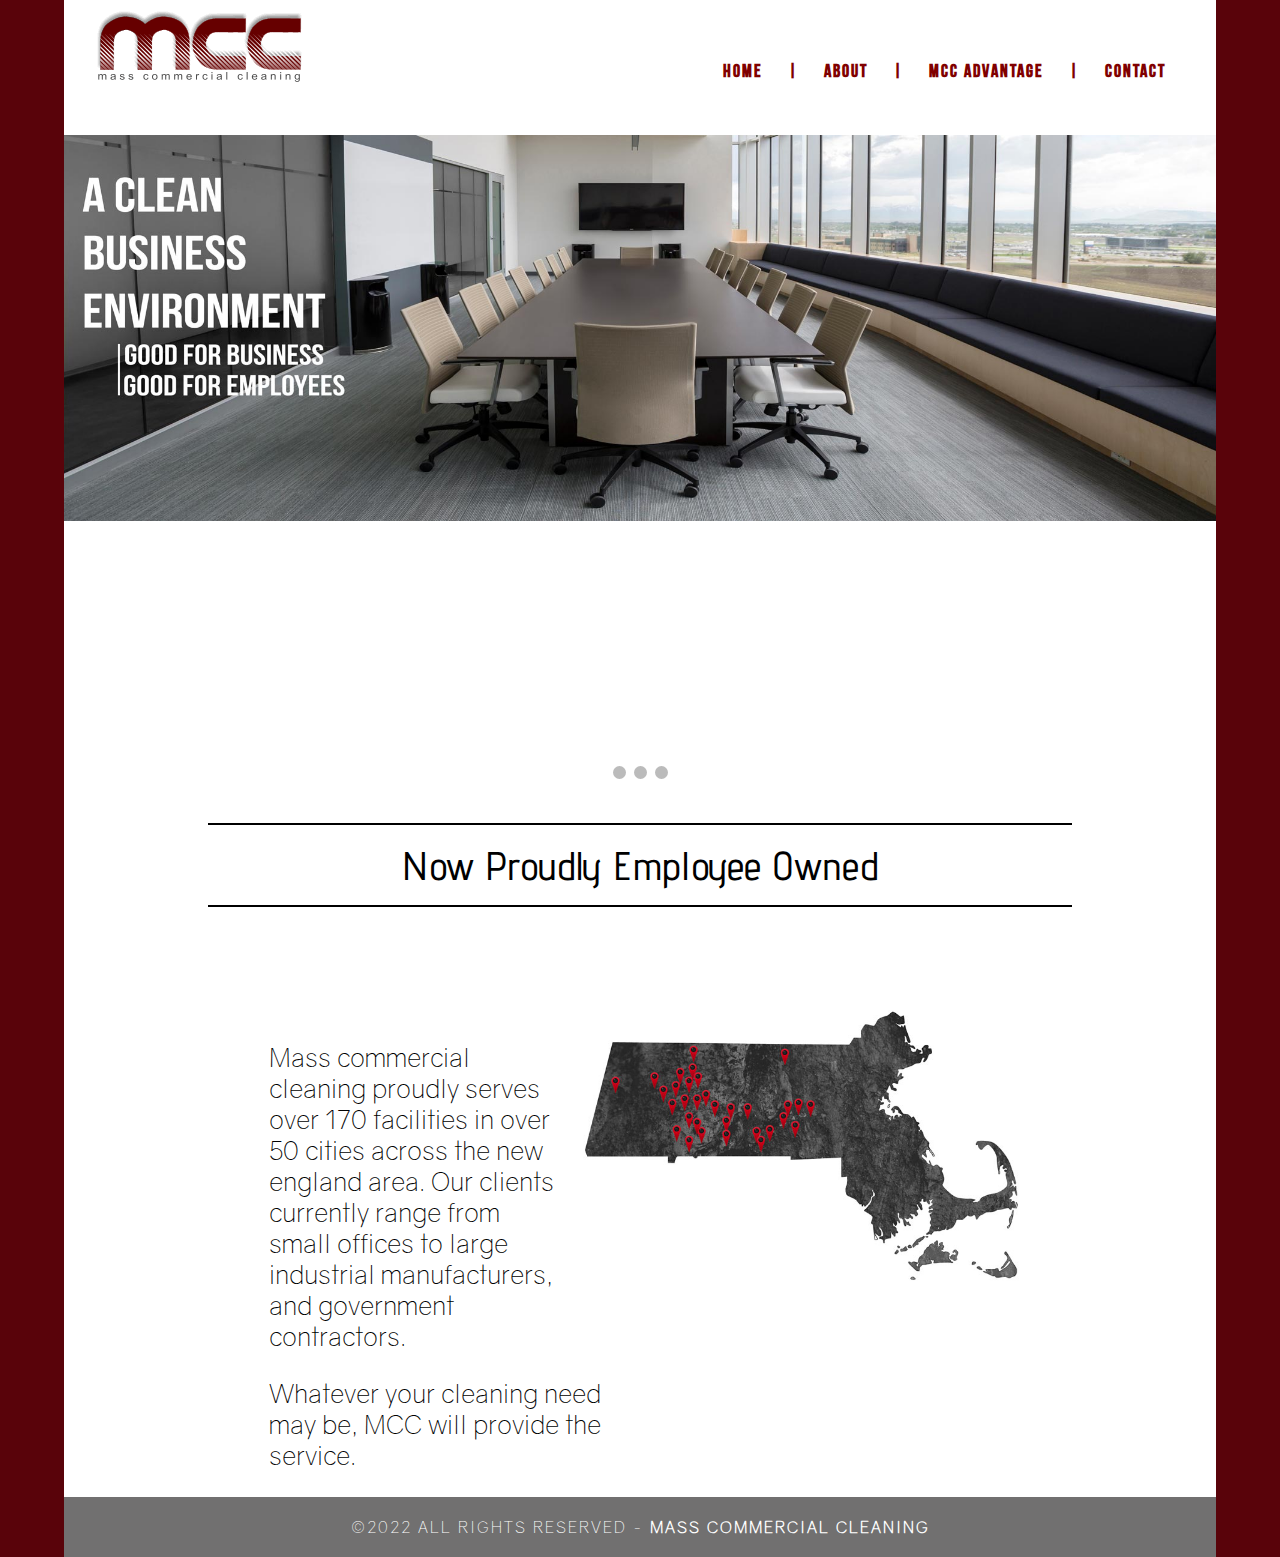
<file: index.html>
<html lang="en-US" class="wf-sourcesanspro-n2-active wf-active">
<head>

<title>Massachusetts Commercial Cleaning - MCC - Janitorial Services</title>
<meta name="verify-v1" content="/IJoeZX0/S0zBaQVg1/lsIfOBqN/NCmDHMWmk6+7I1c=">
<meta name="viewport" content="width=device-width, initial-scale=1">
<meta http-equiv="Content-Type" content="text/html; charset=iso-8859-1">
<meta name="description" content="Central and Southern Massachuestts, Commercial office cleaning, Janitorial maintenance, carpet cleaning and maintenance of clean rooms in the fiber optics, medical, industries. MCC is familiar with establishing validated procedures to meet FDA requirements for medical manufacturers, Data storage, IT room cleaning.">
<meta name="keywords" content="Commercial cleaning business, Commercial cleaning Massachusetts, Commercial cleaning  Central Massachusetts, Commercial cleaning Western Massachusetts, Janitorial cleaning services, Janitorial services, Office Cleaning
Office commercial cleaning, Office cleaning and janitorial services
Retail commercial cleaning, Insured commercial cleaning, Commercial cleaning medical facilities, Mass Commercial Cleaning , MA Commercial Cleaning MCC
">
<title>MCC</title>
<link href="css.css" rel="stylesheet" type="text/css">
<style>
	.slides {
	display:none;
	}
</style>
<!--The following script tag downloads a font from the Adobe Edge Web Fonts server for use within the web page. We recommend that you do not modify it.-->
<script>var __adobewebfontsappname__="dreamweaver"</script>
<link rel="stylesheet" href="https://use.edgefonts.net/c/29860f/1w;source-sans-pro,2,2clybm:W:n2/l" media="all"><script src="http://use.edgefonts.net/source-sans-pro:n2:default.js" type="text/javascript"></script>
<!-- HTML5 shim and Respond.js for IE8 support of HTML5 elements and media queries -->
<!-- WARNING: Respond.js doesn't work if you view the page via file:// -->
<!--[if lt IE 9]>
      <script src="https://oss.maxcdn.com/html5shiv/3.7.2/html5shiv.min.js"></script>
      <script src="https://oss.maxcdn.com/respond/1.4.2/respond.min.js"></script>
    <![endif]-->
  
</head>
<body>

<!-- Main Container -->
<div class="container">
  <!-- Navigation -->
  <header>
		<div id="headercontainer">
	<div class="logo"> 	<img  src="mccImage.jpg">
     <nav class="logo">
      <ul>
        <li><a href="https://masscommercialcleaning.com">HOME</a></li>
        <li class="opt">|</li>
        <li><a href="https://masscommercialcleaning.com/about.html">ABOUT</a></li>
        <li class="opt">|</li>
        <li> <a href="https://masscommercialcleaning.com/Advantage.html">MCC ADVANTAGE</a></li>
        <li class="opt">|</li>
        <li><a href="https://masscommercialcleaning.com/contact.html">CONTACT</a></li>
      </ul>
    </nav>
    </div>
	</div>
  </header>
 <br><br>
 <div class="slideshow-container" align="center">
  <div class="mySlides fade" style="display: none;">
    <div class="numbertext">  </div>
    <img src="meetingroom.jpg" style="width:100%; height: auto;">
    <div class="text">  </div>
  </div>

  <div class="mySlides fade" style="display: none;">
    <div class="numbertext">  </div>
    <img src="meetingroom2.jpg" style="width:100%; height: auto;">
    <div class="text">  </div>
  </div>

	<div class="mySlides fade" style="display: block;">
		<div class="numbertext">  </div>
		<img src="mopCropped.jpg" style="width:100%; height: auto;">
		<div class="text">  </div>
	</div>

</div>



<div style="text-align:center">
    <span class="dot" onclick="currentSlide(3)"></span>
  <span class="dot" onclick="currentSlide(1)"></span>
  <span class="dot" onclick="currentSlide(2)"></span>

</div>

<script> 
var n =0;
var slideIndex = 0;
showSlides(slideIndex);

function plusSlides(n)  {
  showSlides(slideIndex += n);
}

function currentSlide(n) {
  showSlides(slideIndex = n);
}


function showSlides(n) {
    var i;
    var slides = document.getElementsByClassName("mySlides");
    var dots = document.getElementsByClassName("mySlides");
    
    for (i = 0; i < slides.length; i++) {
        slides[i].style.display = "none";
    }
    slideIndex++;
    if (slideIndex > slides.length) {
      slideIndex = 1;
    }
    slides[slideIndex-1].style.display = "block";
 // setTimeout(showSlides, 10000); 
}
</script>

  <div id="mccdiff">Now Proudly Employee Owned
	</div>
	<div id="massmapcontainer">

  <div class="about">
    <img src="clientMapPinsTexture.jpg" alt="client map" >
	<div id="massmapinfo">
		Mass commercial cleaning proudly serves over 170 facilities in over 50 cities across the new england area. Our clients currently range from small offices to large industrial manufacturers, and government contractors.
    <p>Whatever your cleaning need may be, MCC will provide the service.</p>

</p>
	</div>
</div>
</div>

  <!-- Copyrights Section -->
    <div class="copyright"><b>&copy;2022 all rights reserved - <strong>mass commercial cleaning</strong></b></div>
</div>
<!-- Main Container Ends -->



</body>
</html>
</file>
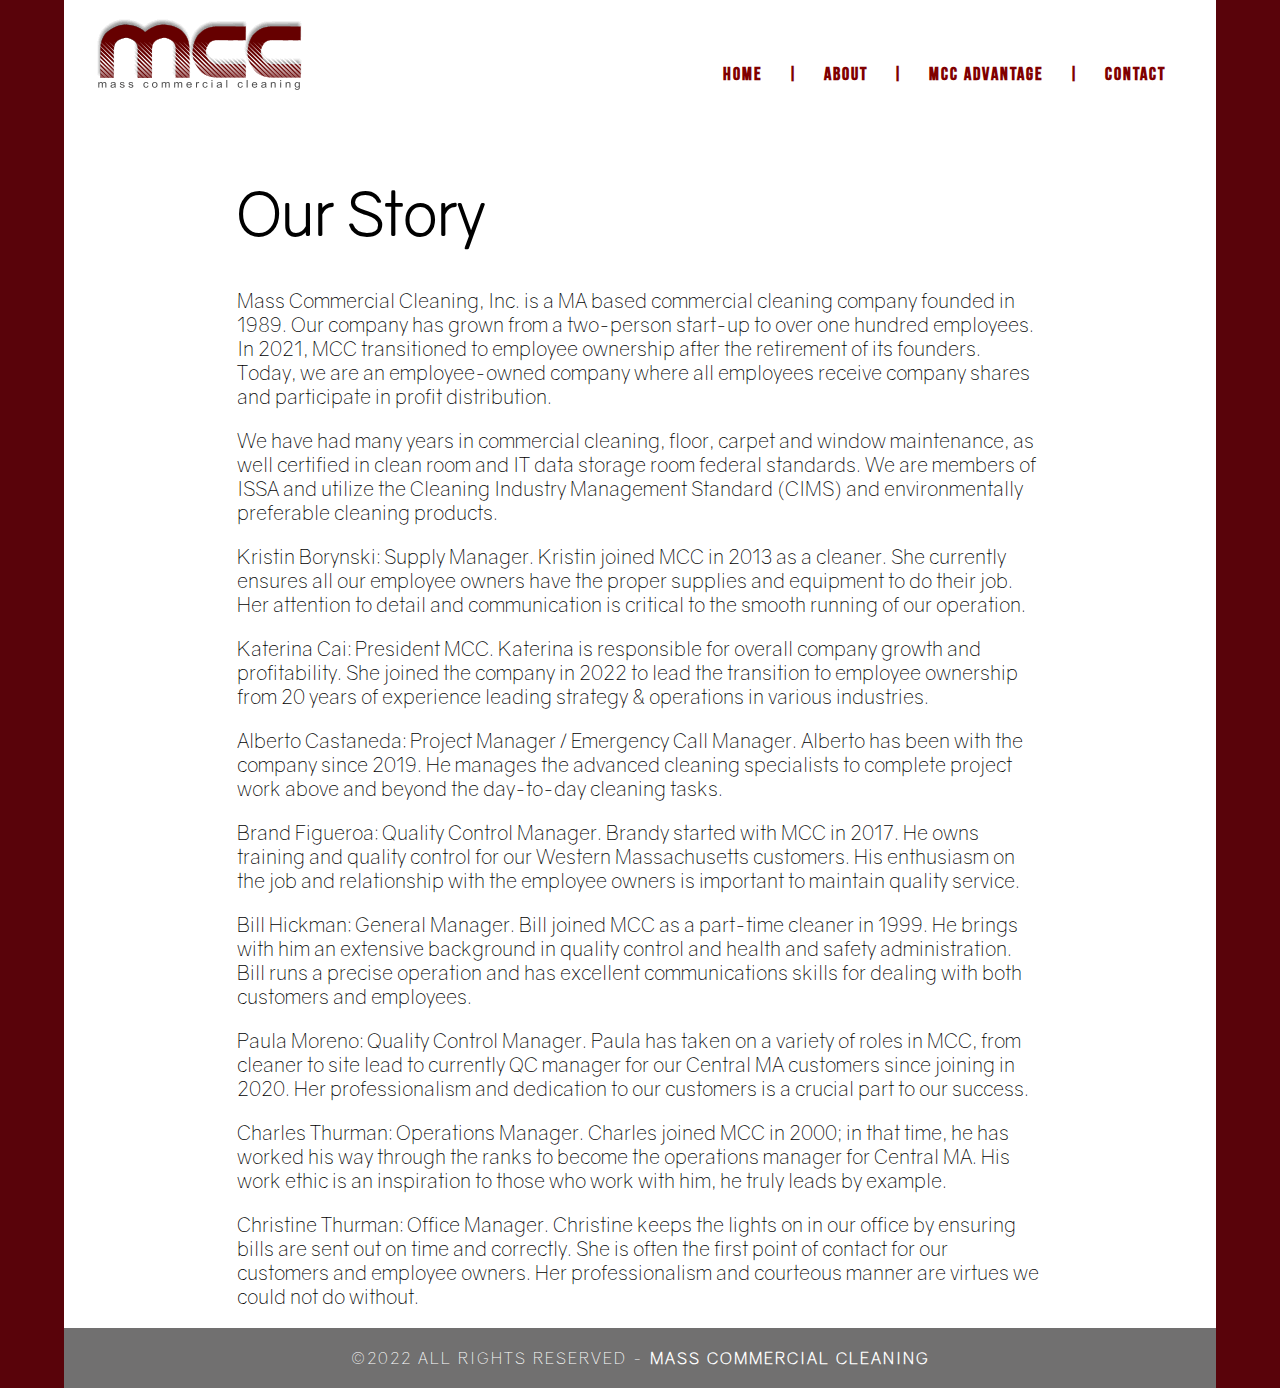
<file: about.html>
<!doctype html>
<html lang="en-US">
<head>

<meta charset="utf-8">
<meta http-equiv="X-UA-Compatible" content="IE=edge">
<meta name="viewport" content="width=device-width, initial-scale=1">
<title>Massachusetts Commercial Cleaning - MCC - Janitorial Services</title>
<link href="about.css" rel="stylesheet" type="text/css">
<style>
	.slides {
	display:none;
	}
</style>
<!--The following script tag downloads a font from the Adobe Edge Web Fonts server for use within the web page. We recommend that you do not modify it.-->
<script>var __adobewebfontsappname__="dreamweaver"</script>
<script src="http://use.edgefonts.net/source-sans-pro:n2:default.js" type="text/javascript"></script>
<!-- HTML5 shim and Respond.js for IE8 support of HTML5 elements and media queries -->
<!-- WARNING: Respond.js doesn't work if you view the page via file:// -->
<!--[if lt IE 9]>
      <script src="https://oss.maxcdn.com/html5shiv/3.7.2/html5shiv.min.js"></script>
      <script src="https://oss.maxcdn.com/respond/1.4.2/respond.min.js"></script>
    <![endif]-->
</head>
<body>
<!-- Main Container -->
<div class="container">
  <!-- Navigation -->
	<header>
		<div id="headercontainer">
		<div class="logo"><br><img src="mccImage.jpg">
     <nav class="logo">
      <ul>
        <li><a href="https://masscommercialcleaning.com">HOME</a></li>
        <li class="opt">|</li>
        <li><a href="https://masscommercialcleaning.com/about.html">ABOUT</a></li>
        <li class="opt">|</li>
        <li> <a href="https://masscommercialcleaning.com/Advantage.html">MCC ADVANTAGE</a></li>
        <li class="opt">|</li>
        <li><a href="https://masscommercialcleaning.com/contact.html">CONTACT</a></li>
      </ul>
    </nav>
	</div>
	</div>
</header>

	<div id="aboutcontainer">
		<div id="ourstory" style="text-align: left">
			<h1>Our Story</h1>

<p><strong>Mass Commercial Cleaning, Inc.</strong> is a MA based commercial cleaning company founded in 1989. Our company has grown from a two-person start-up to over one hundred employees.  In 2021, MCC transitioned to employee ownership after the retirement of its founders. Today, we are an employee-owned company where all employees receive company shares and participate in profit distribution.</p>

<p>We have had many years in commercial cleaning, floor, carpet and window maintenance, as well certified in clean room and IT data storage room federal standards. We are members of ISSA and utilize the Cleaning Industry Management Standard (CIMS) and environmentally preferable cleaning products.</p>

<p><strong>Kristin Borynski</strong>: Supply Manager. Kristin joined MCC in 2013 as a cleaner.  She currently ensures all our employee owners have the proper supplies and equipment to do their job.  Her attention to detail and communication is critical to the smooth running of our operation.</p>

<p><strong>Katerina Cai</strong>: President MCC.  Katerina is responsible for overall company growth and profitability. She joined the company in 2022 to lead the transition to employee ownership from 20 years of experience leading strategy & operations in various industries.</p>

<p><strong>Alberto Castaneda</strong>:  Project Manager / Emergency Call Manager.  Alberto has been with the company since 2019.  He manages the advanced cleaning specialists to complete project work above and beyond the day-to-day cleaning tasks.</p>

<p><strong>Brand Figueroa</strong>: Quality Control Manager. Brandy started with MCC in 2017.  He owns training and quality control for our Western Massachusetts customers.  His enthusiasm on the job and relationship with the employee owners is important to maintain quality service.</p>

<p><strong>Bill Hickman</strong>:  General Manager.  Bill joined MCC as a part-time cleaner in 1999.  He brings with him an extensive background in quality control and health and safety administration.  Bill runs a precise operation and has excellent communications skills for dealing with both customers and employees.</p>

<p><strong>Paula Moreno</strong>: Quality Control Manager. Paula has taken on a variety of roles in MCC, from cleaner to site lead to currently QC manager for our Central MA customers since joining in 2020.  Her professionalism and dedication to our customers is a crucial part to our success.</p>

<p><strong>Charles Thurman</strong>: Operations Manager.  Charles joined MCC in 2000; in that time, he has worked his way through the ranks to become the operations manager for Central MA.  His work ethic is an inspiration to those who work with him, he truly leads by example.</p>

<p><strong>Christine Thurman</strong>: Office Manager.  Christine keeps the lights on in our office by ensuring bills are sent out on time and correctly. She is often the first point of contact for our customers and employee owners.  Her professionalism and courteous manner are virtues we could not do without.</p>


		</div>

  <!-- Copyrights Section -->
    <div class="copyright"><b>&copy;2022 all rights reserved - <strong>mass commercial cleaning</strong></b></div>
<!-- Main Container Ends -->
	</div>
  </body>
  </html>
</file>
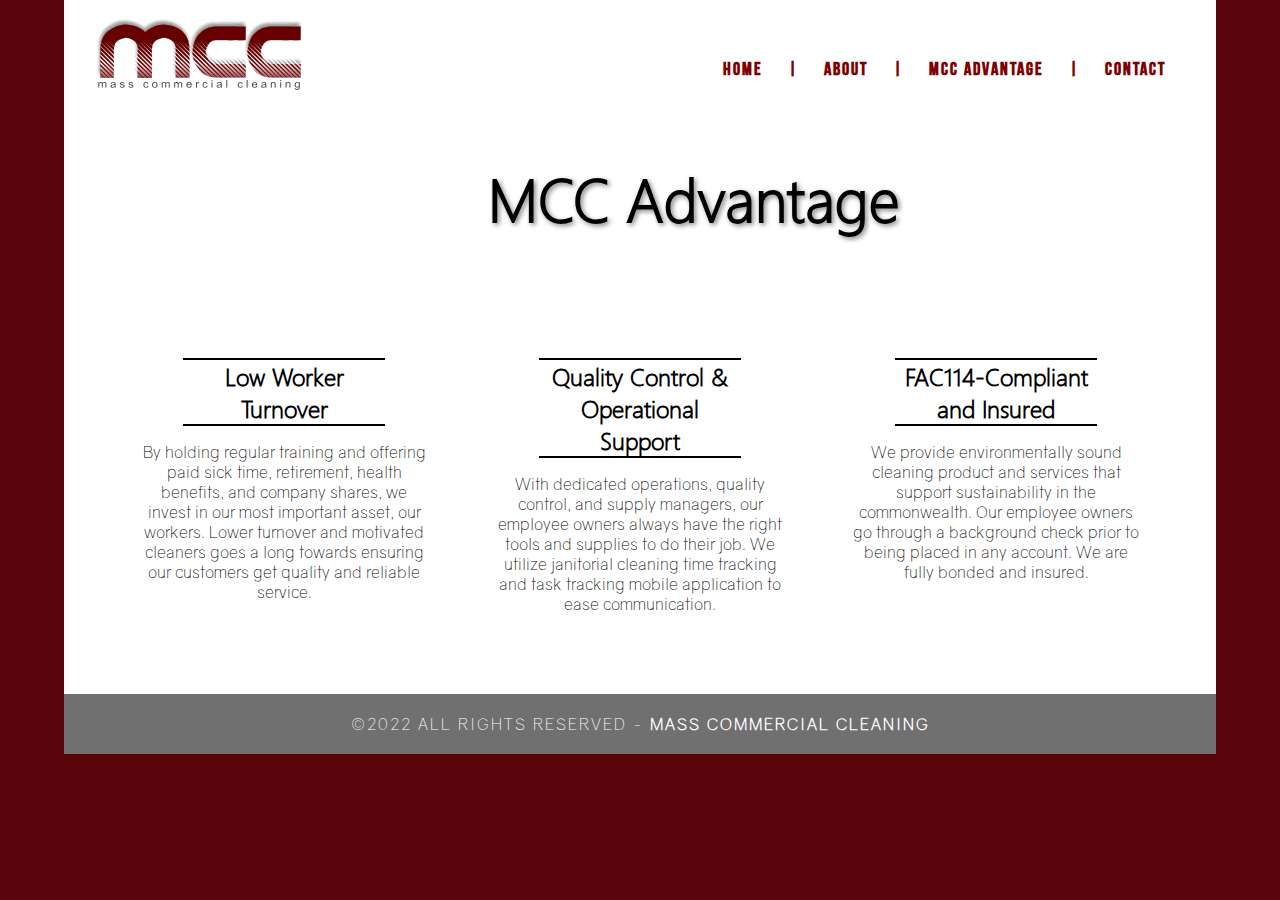
<file: Advantage.html>
<title>Massachusetts Commercial Cleaning - MCC - Janitorial Services</title>
<head>
<link href="Advantage.css" rel="stylesheet" type="text/css">
<style>
	.slides {
	display:none;
	}
</style>
<!--The following script tag downloads a font from the Adobe Edge Web Fonts server for use within the web page. We recommend that you do not modify it.-->
<script>var __adobewebfontsappname__="dreamweaver"</script>
<script src="http://use.edgefonts.net/source-sans-pro:n2:default.js" type="text/javascript"></script>
<!-- HTML5 shim and Respond.js for IE8 support of HTML5 elements and media queries -->
<!-- WARNING: Respond.js doesn't work if you view the page via file:// -->
<!--[if lt IE 9]>
      <script src="https://oss.maxcdn.com/html5shiv/3.7.2/html5shiv.min.js"></script>
      <script src="https://oss.maxcdn.com/respond/1.4.2/respond.min.js"></script>
    <![endif]-->
    <meta name=viewport content='width=650'>
</head>
<body>

<!-- Main Container -->
<div class="container">
  <!-- Navigation -->
  <header>
		<div id="headercontainer">
	<div id="logo"><br><img src="mccImage.jpg">
     <nav class="logo">
      <ul>
        <li><a href="https://masscommercialcleaning.com">HOME</a></li>
        <li class="opt">|</li>
        <li><a href="https://masscommercialcleaning.com/about.html">ABOUT</a></li>
        <li class="opt">|</li>
        <li> <a href="https://masscommercialcleaning.com/Advantage.html">MCC ADVANTAGE</a></li>
        <li class="opt">|</li>
        <li><a href="https://masscommercialcleaning.com/contact.html">CONTACT</a></li>
      </ul>
    </nav>
	</div>
</header>
  <div class="advantageContainer">
		<h1>MCC Advantage</h1>
  </div>
		<div class="mccUnderstandsSubCatContainer">
			<div class="mccUnderstandsSubCat">
				<h2>Low Worker Turnover</h2>
				<p>By holding regular training and offering paid sick time, retirement, health benefits,  and company shares, we invest in our most important asset, our workers.  Lower turnover and motivated cleaners goes a long towards ensuring our customers get quality and reliable service.</p>
			</div>
			<div class="mccUnderstandsSubCat">
				<h2>Quality Control &amp;<br>Operational Support</h2>
				<p>With dedicated operations, quality control, and supply managers, our employee owners always have the right tools and supplies to do their job. We utilize janitorial cleaning time tracking and task tracking mobile application to ease communication.</p>
			</div>
			<div class="mccUnderstandsSubCat">
				<h2>FAC114-Compliant<br>and Insured</h2>
				<p>We provide environmentally sound cleaning product and services that support sustainability in the commonwealth. Our employee owners go through a background check prior to being placed in any account.  We are fully bonded and insured.</p>
		    </div>
		</div>
	<!-- Copyrights Section -->
    <div class="copyright"><b>&copy;2022 all rights reserved - <strong>mass commercial cleaning</strong></b></div>
<!-- Main Container Ends -->
	</div>

  </body>
  </html>
</file>
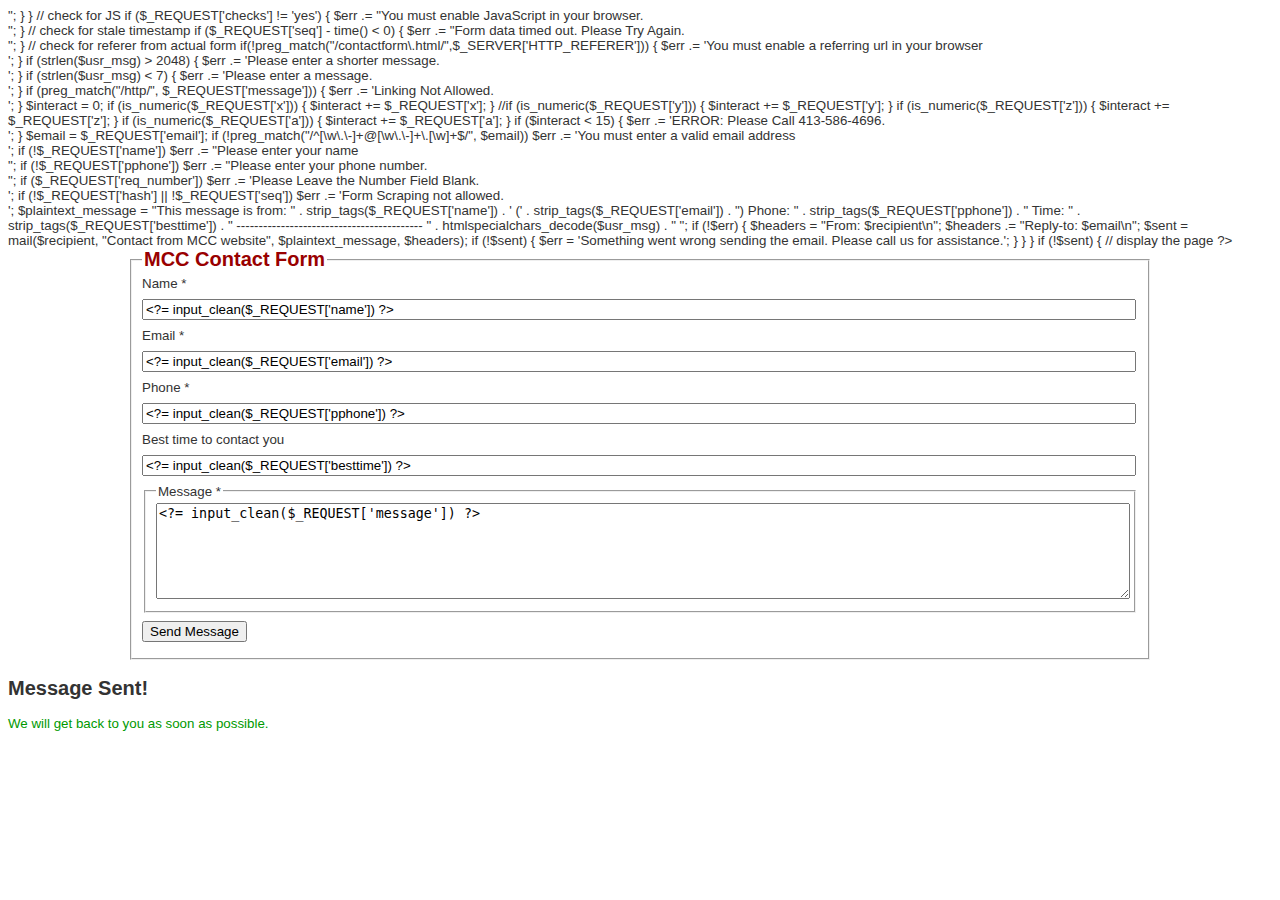
<file: contactform.html>
<!DOCTYPE html>
<html lang="en-US">
<script type="text/javascript">window["_gaUserPrefs"] = { ioo : function() { return true; } }</script>
<head>
<meta http-equiv="Content-Type" content="text/html; charset=utf-8">
<meta name="viewport" content="width=device-width, initial-scale=1"/>
<title>Contact Us</title>
<style type="text/css">
body {
	font-family:Arial, Helvetica, sans-serif;
	font-size:10pt;
	color:#333333;
	background: #FFFFFF;
}
input { margin: 8px 0px 8px 0px; display: inline-block; }
</style>

</head>
<body>


<?
if ($_REQUEST['send']) {

 	$recipient = 'customers@macommclean.com';

	if ($_REQUEST['message']) {
		$usr_msg = trim(htmlspecialchars(preg_replace("/[^\w\-\r\n\:\'\"\,\.\!\? ]+/","",strip_tags($_REQUEST['message']))));
	}

	// check for submitting too fast
	for($i=0; $i<5; $i++) {
		$comp = md5(time() - $i);
		if ($comp == $_REQUEST['hash']) {
			$err .= "Sending too fast.  Please Try Again.<br />";
		}
	}

	// check for JS
	if ($_REQUEST['checks'] != 'yes') {
		$err .= "You must enable JavaScript in your browser.<br />";
	}

	// check for stale timestamp
	if ($_REQUEST['seq'] - time() < 0) {
		$err .= "Form data timed out.  Please Try Again.<br />";
	}

	// check for referer from actual form
	if(!preg_match("/contactform\.html/",$_SERVER['HTTP_REFERER'])) {
		$err .= 'You must enable a referring url in your browser<br />';
	}

	if (strlen($usr_msg) > 2048) {
		$err .= 'Please enter a shorter message.<br />';
	}

	if (strlen($usr_msg) < 7) {
		$err .= 'Please enter a message.<br />';
	}

	if (preg_match("/http/", $_REQUEST['message'])) {
		$err .= 'Linking Not Allowed.<br />';
	}


	$interact = 0;
	if (is_numeric($_REQUEST['x'])) { $interact += $_REQUEST['x']; }
	//if (is_numeric($_REQUEST['y'])) { $interact += $_REQUEST['y']; }
	if (is_numeric($_REQUEST['z'])) { $interact += $_REQUEST['z']; }
	if (is_numeric($_REQUEST['a'])) { $interact += $_REQUEST['a']; }

	if ($interact < 15) {
		$err .= 'ERROR: Please Call 413-586-4696.<br />';
	}

	$email = $_REQUEST['email'];
	if (!preg_match("/^[\w\.\-]+@[\w\.\-]+\.[\w]+$/", $email)) $err .= 'You must enter a valid email address<br />';
	if (!$_REQUEST['name']) $err .= "Please enter your name<br />";
	if (!$_REQUEST['pphone']) $err .= "Please enter your phone number.<br />";
	if ($_REQUEST['req_number']) $err .= 'Please Leave the Number Field Blank.<br />';
	if (!$_REQUEST['hash'] || !$_REQUEST['seq']) $err .= 'Form Scraping not allowed.<br />';

	$plaintext_message = "This message is from: " . strip_tags($_REQUEST['name']) . ' (' . strip_tags($_REQUEST['email']) . ")

Phone: " . strip_tags($_REQUEST['pphone']) . "
Time: " . strip_tags($_REQUEST['besttime']) . "

------------------------------------------

" . htmlspecialchars_decode($usr_msg) . "

";
	
	if (!$err) {

		$headers = "From: $recipient\n";
		$headers .= "Reply-to: $email\n";

		$sent = mail($recipient, "Contact from MCC website", $plaintext_message, $headers);

		if (!$sent) {
			$err = 'Something went wrong sending the email.  Please call us for assistance.';
		}
	}

}
if (!$sent) {
	// display the page
		?>
<script>
function activityWatcher(){
 
    var clicks = 0;
    var mousemoves = 0;
	var keys = 0;
	var touches = 0;
 
    //The function that will be called whenever a user is active
    function click_activity(){
		clicks++;
		document.getElementById("x").value = clicks;
    }
    function mousemove_activity(){
		mousemoves++;
		document.getElementById("y").value = mousemoves;
    }
    function key_activity(){
		keys++;
		document.getElementById("z").value = keys;
    }
    function touch_activity(){
		touches++;
		document.getElementById("a").value = touches;
    }
 
	document.addEventListener('mousedown', click_activity, true);
	document.addEventListener('mousemove', mousemove_activity, true);
	document.addEventListener('keydown', key_activity, true);
	document.addEventListener('touchstart', touch_activity, true);
 
}
 
activityWatcher();
</script>

		<div id="contactform" style="margin: auto; max-width: 1024px;">
			<form action="contactform.html" method="post">
			    <input type="hidden" name="send" value="1" />
			    <input type="hidden" name="hash" value="<?= md5(time()) ?>" />
			    <input type="hidden" name="seq" value="<?= time()+600 ?>" />
				<input type="hidden" name="checks" id="checks" value="" />
				<input type="hidden" name="x" id="x" value="" />
				<input type="hidden" name="y" id="y" value="" />
				<input type="hidden" name="z" id="z" value="" />
				<input type="hidden" name="a" id="a" value="" />
				<div style="color: red; font-weight: bold;"><?= $err ?></div>
				<fieldset>
					<legend style="color: #990000; font-weight: bold; font-size: 1.5em;">MCC Contact Form</legend>
					<div>
						<label for="name">Name *</label>
						<input type="text" name="name" id="name" value="<?= input_clean($_REQUEST['name']) ?>" style="width: 99%;" />
					</div>
					<div>
						<label for="email">Email *</label>
						<input type="text" name="email" id="email" value="<?= input_clean($_REQUEST['email']) ?>" style="width: 99%;" />
					</div>
					<div>
						<label for="pphone">Phone *</label>
						<input type="text" name="pphone" id="pphone" value="<?= input_clean($_REQUEST['pphone']) ?>" style="width: 99%;" />
					</div>
					<div>
						<label for="pphone">Best time to contact you</label>
						<input type="text" name="besttime" id="besttime" value="<?= input_clean($_REQUEST['besttime']) ?>" style="width: 99%;" />
					</div>
					<fieldset>
						<legend>Message *</legend>
						<textarea name="message" id="message" style="width: 100%" rows="6"><?= input_clean($_REQUEST['message']) ?></textarea>
					</fieldset>

					<div style="display: none;">
						Number <input type="text" name="req_number" />
					</div>
					<input type="submit" name="submit" value="Send Message" />
				</fieldset>
			</form>
			<script>
			document.getElementById("checks").value = "yes";
			</script>
		</div>


	<?
} else {
	?>

	<h2>Message Sent!</h2>
	<p><span style="color: #009900;">We will get back to you as soon as possible.</span></p>



	<?
}

function input_clean($string) {
	return trim(preg_replace("/[^\w\d\ \.\,\!\-\;\:\?\@]+/","",strip_tags($string)));
}
?>

</body>
</html>
</file>
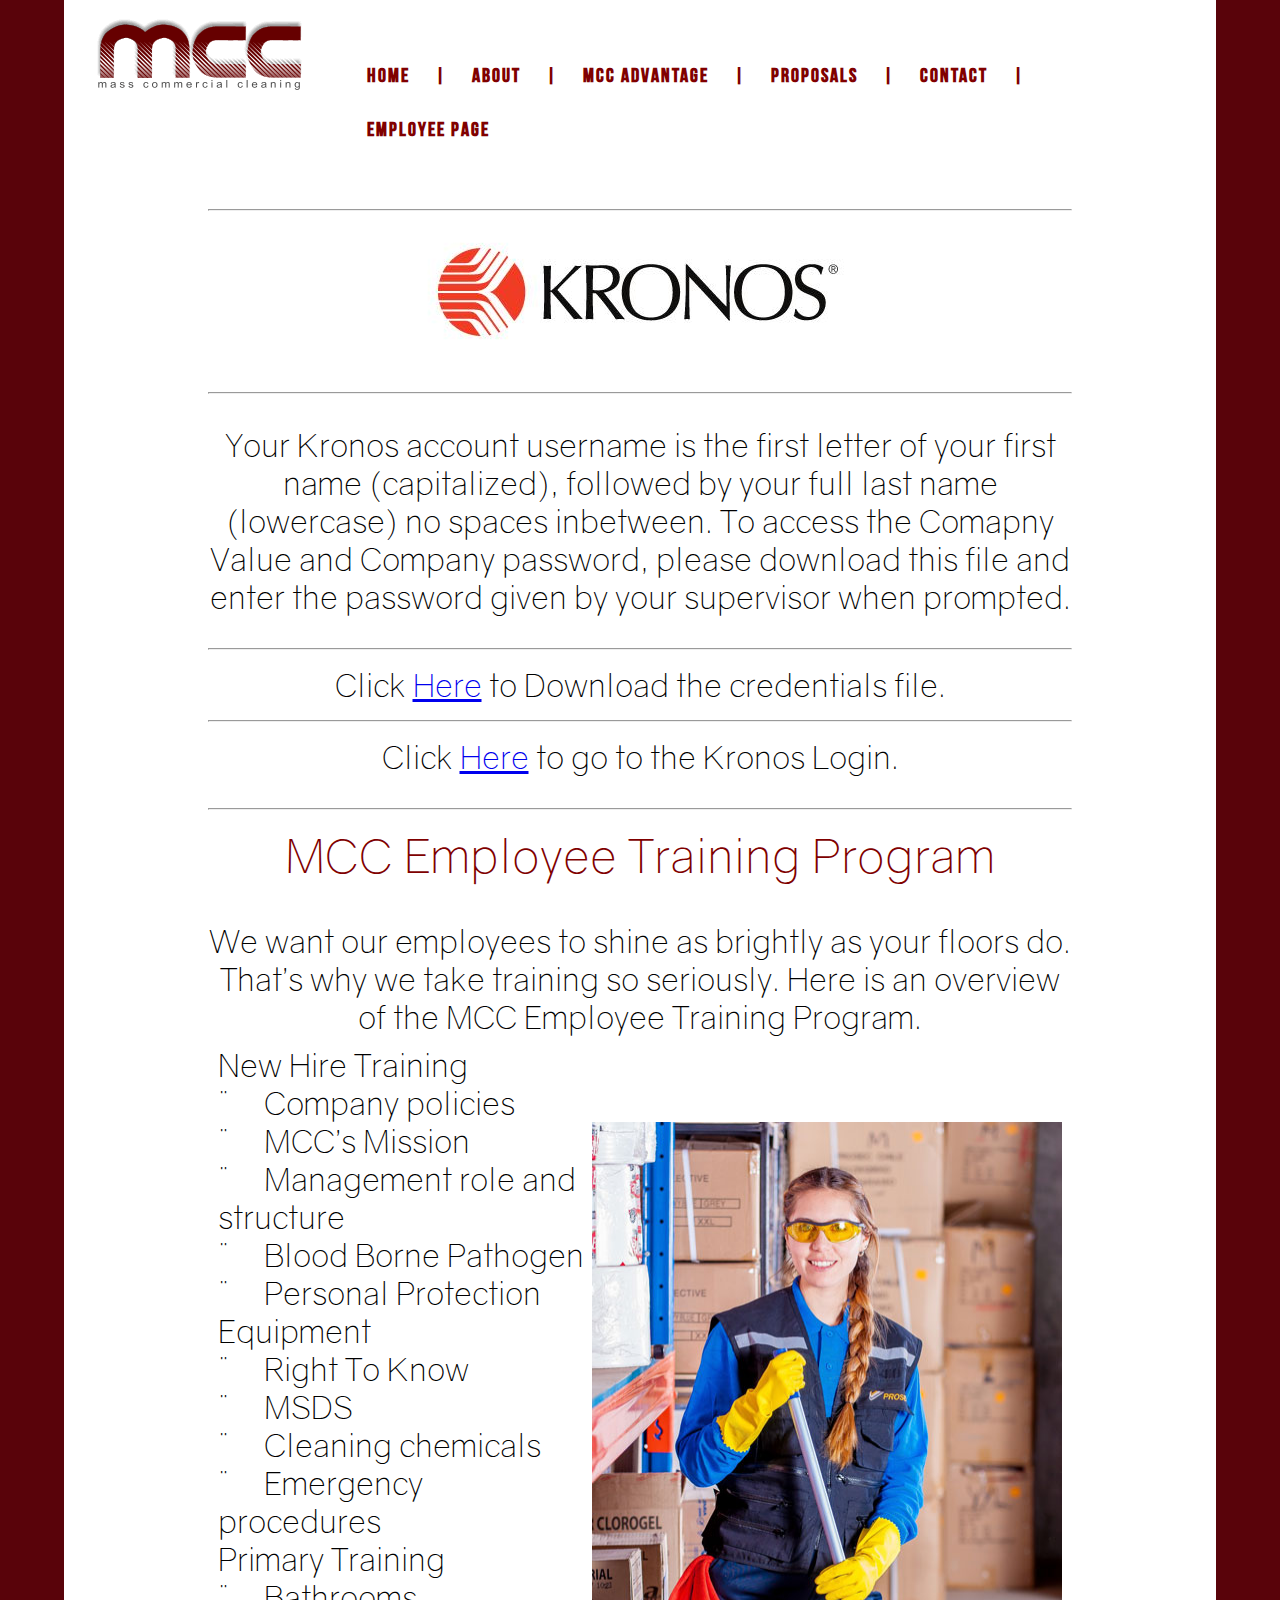
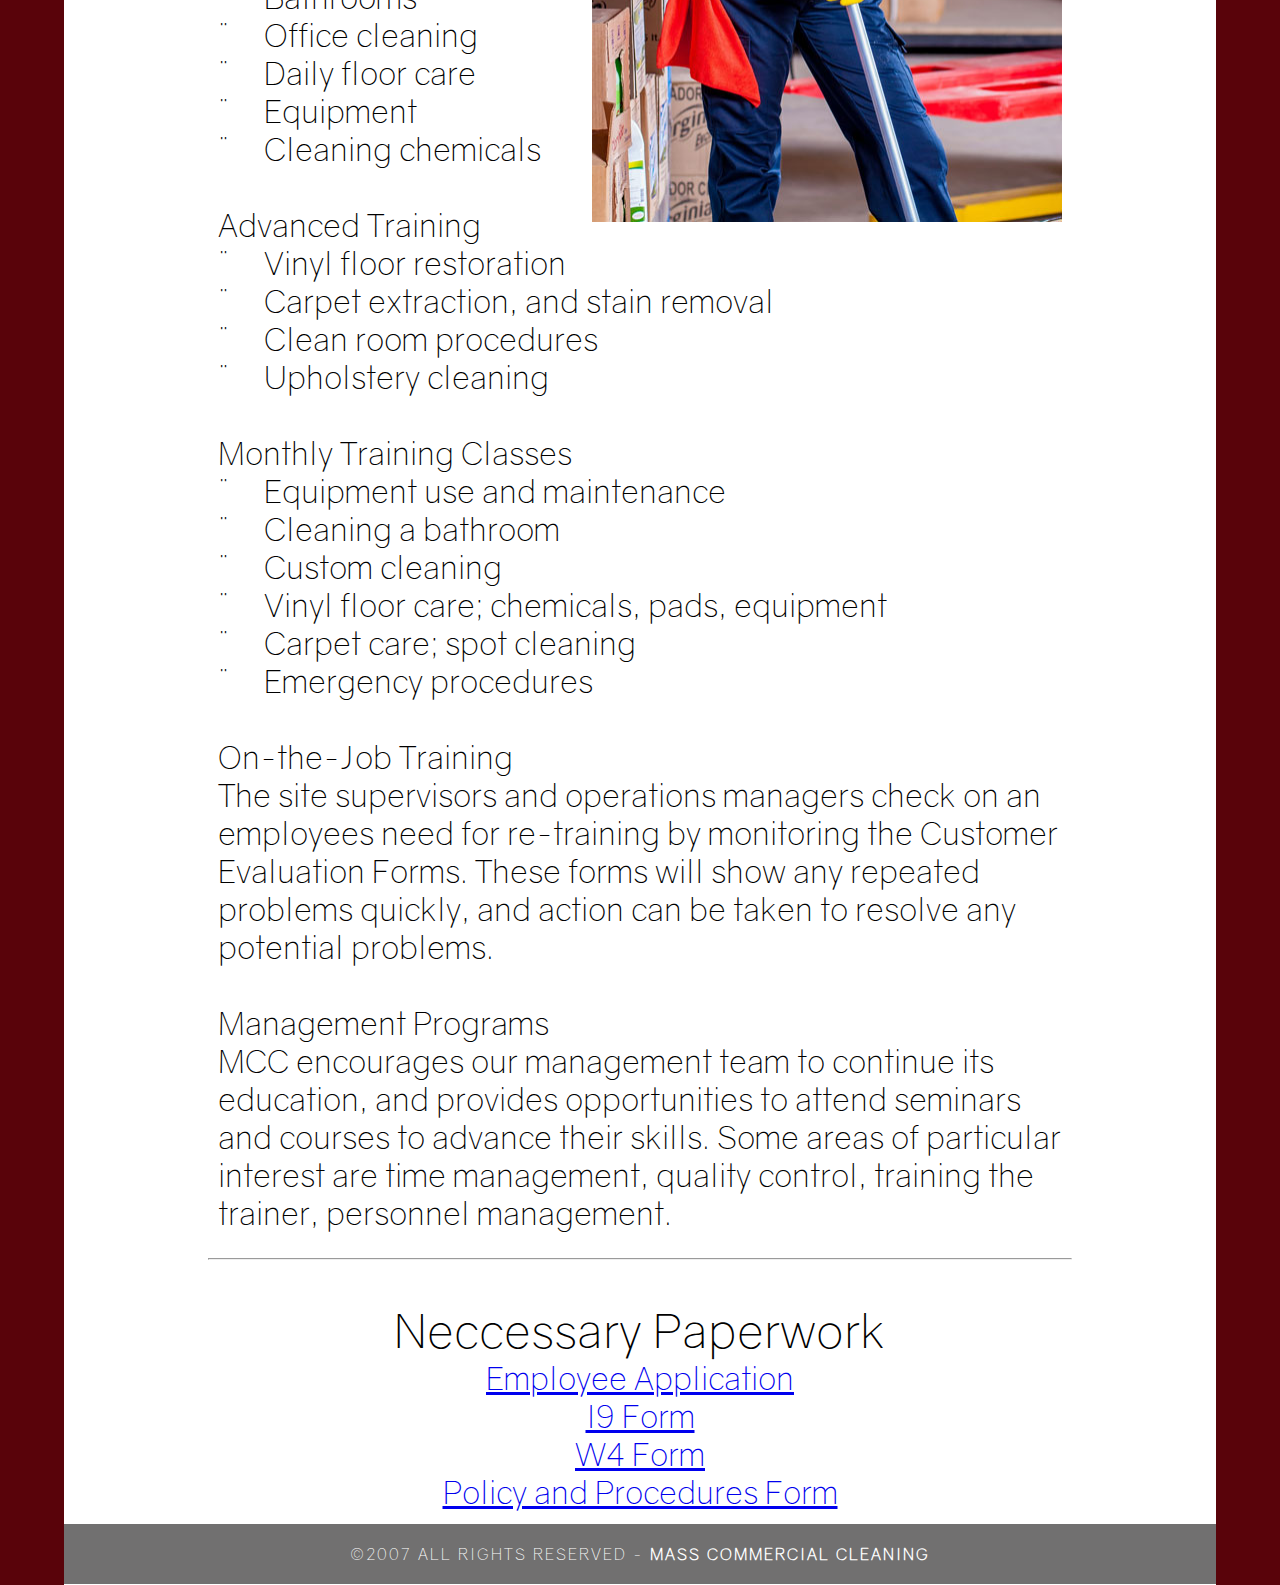
<file: employee.html>
<!doctype html>
<html lang="en-US">
<head>

<meta charset="utf-8">
<meta http-equiv="X-UA-Compatible" content="IE=edge">
<meta name="viewport" content="width=device-width, initial-scale=1">
<title>Massachusetts Commercial Cleaning - MCC - Janitorial Services</title>
<link href="employee.css" rel="stylesheet" type="text/css">
<style>
	.slides {
	display:none;
	}
</style>
<!--The following script tag downloads a font from the Adobe Edge Web Fonts server for use within the web page. We recommend that you do not modify it.-->
<script>var __adobewebfontsappname__="dreamweaver"</script>
<script src="http://use.edgefonts.net/source-sans-pro:n2:default.js" type="text/javascript"></script>
<!-- HTML5 shim and Respond.js for IE8 support of HTML5 elements and media queries -->
<!-- WARNING: Respond.js doesn't work if you view the page via file:// -->
<!--[if lt IE 9]>
      <script src="https://oss.maxcdn.com/html5shiv/3.7.2/html5shiv.min.js"></script>
      <script src="https://oss.maxcdn.com/respond/1.4.2/respond.min.js"></script>
    <![endif]-->
</head>
<body>
<!-- Main Container -->
<div class="container">
  <!-- Navigation -->
  <HEADER>
		<div id="headercontainer">
	<div class="logo"><br><img src="mccImage.jpg">
     <nav class="logo">
      <ul>
        <li><a href="index.html">HOME</a></li>
        <li class="opt">|</li>
        <li><a href="about.html">ABOUT</a></li>
        <li class="opt">|</li>
        <li> <a href="Advantage.html">MCC ADVANTAGE</a></li>
        <li class="opt">|</li>
        <li><a href="Proposal.html">PROPOSALS</a></li>
        <li class="opt">|</li>
        
        <li><a href="contact.html">CONTACT</a></li>
        <li class="opt">|</li>
        <li><a href="employee.html">EMPLOYEE PAGE</a></li>
      </ul>
    </nav>
    </div>
    
	</div>

<br/><br/>

<div id=mccdiff>
  <hr>
 <a href="https://secure3.entertimeonline.com/ta/6024983.login?rnd=FSX"> 

 <img  src="kronoslogo.JPG"/></a> <hr>
 <p>    Your Kronos account username is the first letter of your first name (capitalized), followed by your full last name (lowercase) no spaces inbetween. To access the Comapny Value and Company password, please download this file and enter the password given by your supervisor when prompted. 
   <hr> Click <a href="MCC Kronos login information.zip">Here</a> to Download the credentials file. <hr> Click <a href="https://secure3.entertimeonline.com/ta/6024983.login?rnd=FSX"> Here<a/> to go to the Kronos Login.
</p>

<hr/>

<tr>
    
			
    <td valign="top" align="left">
<div class="category">
      	<div class="categorylongdesc">
	
<table width="100%" border="0" align="center" cellpadding="0" cellspacing="0">
  <tbody>
    <tr>
      <td  align="center" valign="top"><font color="#800000" size="8"><strong><font color="#800000" size="10">MCC Employee Training Program</font></strong></font> <br>
      <br>

        <div>We want our employees to shine as brightly as your floors do. That’s why we take training so seriously. Here is an overview of the MCC Employee Training Program.</div>
          <div></div>
     
      </table></td>
    </tr>
  </tbody>
</table>
<table cellspacing="0" cellpadding="10" width="100%" align="center" border="0">
  <tbody>
    <tr>
      <td align="left" valign="top"><div>
        <div><strong>New Hire Training</strong> </div>
        <div><span>¨<span>&nbsp;&nbsp;&nbsp;&nbsp; </span></span>Company policies</div>
        <div><span>¨<span>&nbsp;&nbsp;&nbsp;&nbsp; </span></span>MCC’s Mission<img class ="opt" src="mopgirl.jpg" height="700" width="470" align="right"></div>
        <div><span>¨<span>&nbsp;&nbsp;&nbsp;&nbsp; </span></span>Management role and structure</div>
        <div><span>¨<span>&nbsp;&nbsp;&nbsp;&nbsp; </span></span>Blood Borne Pathogen</div>
        <div><span>¨<span>&nbsp;&nbsp;&nbsp;&nbsp; </span></span>Personal Protection Equipment</div>
        <div><span>¨<span>&nbsp;&nbsp;&nbsp;&nbsp; </span></span>Right To Know</div>
        <div><span>¨<span>&nbsp;&nbsp;&nbsp;&nbsp; </span></span>MSDS</div>
        <div><span>¨<span>&nbsp;&nbsp;&nbsp;&nbsp; </span></span>Cleaning chemicals</div>
        <div><span>¨<span>&nbsp;&nbsp;&nbsp;&nbsp; </span></span>Emergency procedures<br>
        </div>
        <strong>Primary Training</strong></div>
        <div><span>¨<span>&nbsp;&nbsp;&nbsp;&nbsp; </span></span>Bathrooms</div>
        <div><span>¨<span>&nbsp;&nbsp;&nbsp;&nbsp; </span></span>Office cleaning</div>
        <div><span>¨<span>&nbsp;&nbsp;&nbsp;&nbsp; </span></span>Daily floor care</div>
        <div><span>¨<span>&nbsp;&nbsp;&nbsp;&nbsp; </span></span>Equipment</div>
        <div><span>¨<span>&nbsp;&nbsp;&nbsp;&nbsp; </span></span>Cleaning chemicals</div>
        <div>&nbsp;</div>
        <div><strong>Advanced Training</strong></div>
        <div><span>¨<span>&nbsp;&nbsp;&nbsp;&nbsp; </span></span>Vinyl floor restoration</div>
        <div><span>¨<span>&nbsp;&nbsp;&nbsp;&nbsp; </span></span>Carpet extraction, and stain removal</div>
        <div><span>¨<span>&nbsp;&nbsp;&nbsp;&nbsp; </span></span>Clean room procedures</div>
        <div><span>¨<span>&nbsp;&nbsp;&nbsp;&nbsp; </span></span>Upholstery cleaning</div>
        <div>&nbsp;</div>
        <div><strong>Monthly Training Classes</strong></div>
        <div><span>¨<span>&nbsp;&nbsp;&nbsp;&nbsp; </span></span>Equipment use and maintenance</div>
        <div><span>¨<span>&nbsp;&nbsp;&nbsp;&nbsp; </span></span>Cleaning a bathroom</div>
        <div><span>¨<span>&nbsp;&nbsp;&nbsp;&nbsp; </span></span>Custom cleaning</div>
        <div><span>¨<span>&nbsp;&nbsp;&nbsp;&nbsp; </span></span>Vinyl floor care; chemicals, pads, equipment</div>
        <div><span>¨<span>&nbsp;&nbsp;&nbsp;&nbsp; </span></span>Carpet care; spot cleaning</div>
        <div><span>¨<span>&nbsp;&nbsp;&nbsp;&nbsp; </span></span>Emergency procedures</div>
        <div>&nbsp;</div>
        <div><strong>On-the-Job Training</strong></div>
        <div>The site supervisors and operations managers check on an employees need for re-training by monitoring the Customer Evaluation Forms.&nbsp;These forms will show any repeated problems quickly, and action can be taken to resolve any potential problems.</div>
        <div>&nbsp;</div>
        <div><strong>Management Programs</strong></div>
        <div>MCC encourages our management team to continue its education, and provides opportunities to attend seminars and courses to advance their skills.&nbsp;Some areas of particular interest are time management, quality control, training the trainer, personnel management.</div>      </td>
    </tr>
  </tbody>
</table>
	</div>
	      </div></td>
  </tr>
</tbody>

  <hr>
</div>



<div id=mccdiff>
  <font size = "10"><b>Neccessary Paperwork</b></font>
  <br/>
  <a href="AppForm.html"> Employee Application <a/>
  <br/>
  <a href="i9.pdf"> I9 Form <a/>
  <br/>
  <a href="https://www.irs.gov/pub/irs-pdf/fw4.pdf"> W4 Form</a>
  <br/>
  <a href= "policy.doc"> Policy and Procedures Form</a>
  
</div>
  <!-- Copyrights Section -->
    <div class="copyright"><b>&copy;2007 all rights reserved - <strong>mass commercial cleaning</strong></b></div>
<!-- Main Container Ends -->
</div>
  
  </body>
  </html>
</file>
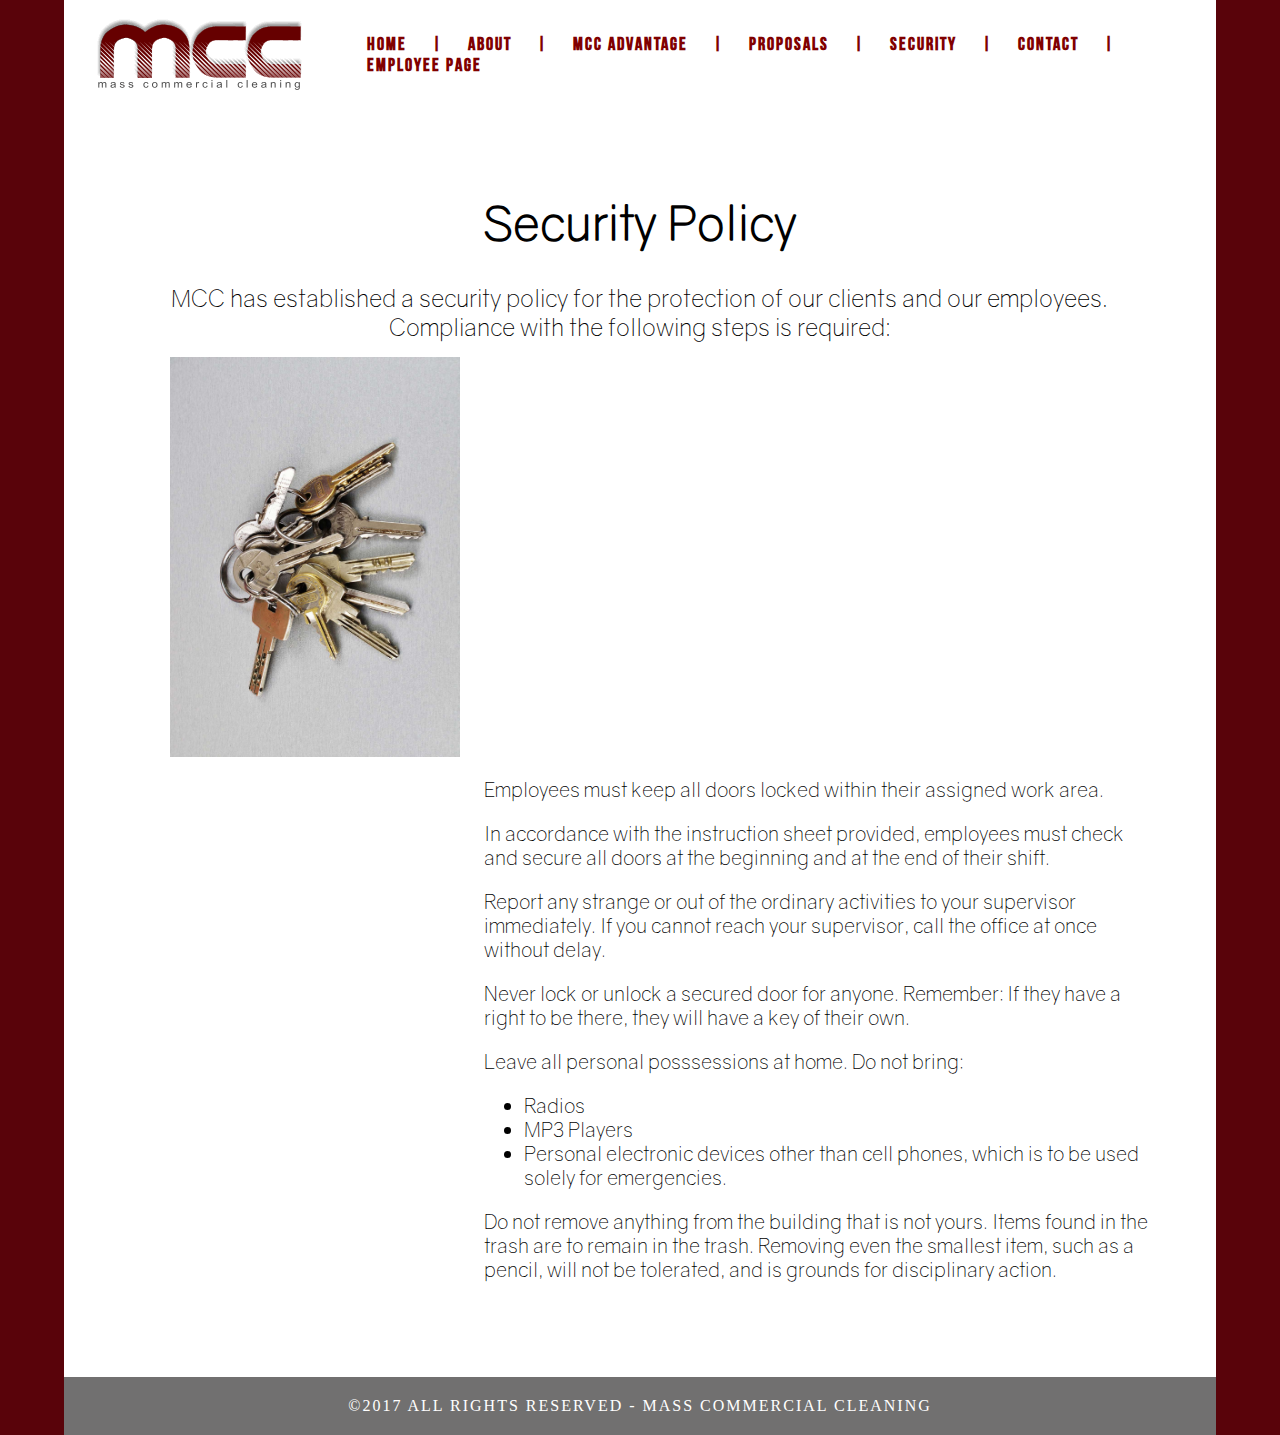
<file: security.html>
<!doctype html>
<html lang="en-US">
<head>

<meta charset="utf-8">
<meta http-equiv="X-UA-Compatible" content="IE=edge">
<meta name="viewport" content="width=device-width, initial-scale=1">
<title>MCC DEMO</title>
<link href="security.css" rel="stylesheet" type="text/css">
<style>
	.slides {
	display:none;
	}
</style>
<!--The following script tag downloads a font from the Adobe Edge Web Fonts server for use within the web page. We recommend that you do not modify it.-->
<script>var __adobewebfontsappname__="dreamweaver"</script>
<script src="http://use.edgefonts.net/source-sans-pro:n2:default.js" type="text/javascript"></script>
<!-- HTML5 shim and Respond.js for IE8 support of HTML5 elements and media queries -->
<!-- WARNING: Respond.js doesn't work if you view the page via file:// -->
<!--[if lt IE 9]>
      <script src="https://oss.maxcdn.com/html5shiv/3.7.2/html5shiv.min.js"></script>
      <script src="https://oss.maxcdn.com/respond/1.4.2/respond.min.js"></script>
    <![endif]-->
</head>
<body>
<!-- Main Container -->
<div class="container">
  <!-- Navigation -->
	<header>
		<div id="headercontainer"
		<div id="logo"><br><img src="mccImage.jpg">
		 <nav class="logo">
			<ul>
				<li><a href="index.html">HOME</a></li>
				<li>|</li>
				<li><a href="about.html">ABOUT</a></li>
				<li>|</li>
				<li> <a href="Advantage.html">MCC ADVANTAGE</a></li>
				<li>|</li>
				<li><a href="Proposal.html">PROPOSALS</a></li>
				<li>|</li>
				<li><a href="security.html">SECURITY</a></li>
				<li>|</li>
				<li><a href="contact.html">CONTACT</a></li>
				<li>|</li>
       		    <li><a href="employee.html">EMPLOYEE PAGE</a></li>
			</ul>
		</nav>
	</div>
	</header>
	 <div id="securitycontainer">
		 <div id="securitypolicy">
			 <h1>Security Policy</h1>
			 			 <p><font size=5> MCC has established a security policy for the protection of our clients and our employees. Compliance with the following steps is required:</p></font>
						<div id="policycontainer">
						 <img src="keychain.jpg" height="400px" width="290px">
						 <div id=policytext>
						 
						 
							 <p>Employees must keep all doors locked within their assigned work area.</p>
							 <p>In accordance with the instruction sheet provided, employees must check and secure all doors at the beginning and at the end of their shift.</p>
							 <p>Report any strange or out of the ordinary activities to your supervisor immediately. If you cannot reach your supervisor, call the office at once without delay.</p>
							 <p>Never lock or unlock a secured door for anyone. Remember: If they have a right to be there, they will have a key of their own.</p>
							 <p>Leave all personal posssessions at home. Do not bring:
								 <ul>
									 <li>Radios</li>
									 <li>MP3 Players</li>
									 <li>Personal electronic devices other than cell phones, which is to be used solely for emergencies.</li>
								 </ul>
								 <p>Do not remove anything from the building that is not yours. Items found in the trash are to remain in the trash. Removing even the smallest item, such as a pencil, will not be tolerated, and is grounds for disciplinary action.</p>
							 </br>
							 </br>
							 </br>

						 </div>
						 </div>
			 	 </div>
	 </div>
	 

	 <!-- Copyrights Section -->
  <div class="copyright">&copy;2017 all rights reserved - <strong>mass commercial cleaning</strong></div> 
</div>

<!-- Copyrights Section -->
  </body>
  </html>
</file>
<file: css.css>
@charset "UTF-8";
/* Custom fonts */
@font-face {
	font-family: BebasNeue;
	src: url(BebasNeue.otf);
}
@font-face {
	font-family: adventpro;
	src: url(adventpro-medium.ttf);
}
@font-face {
  font-family: gravitylight;
  src: url(Gravity-Light.otf);

}

/* Body */
body {
	font-family: source-sans-pro;
	background-color: #59030a;
	margin-top: 0px;
	margin-right: 0px;
	margin-bottom: 0px;
	margin-left: 0px;
	font-style: normal;
	font-weight: 200;
}
/* Container */
.container {
	width: 90%;
	margin:0 auto;
	overflow:hidden;
	background-color: #FFFFFF;

}
/* Navigation */

#headercontainer  {
	width: 100%;
	display: inline-block;
	overflow: hidden;
	text-align: left;
	padding-top:10px;
}

#headercontainer img {
	float: left;
	padding-left: 2em;
}
header {
	width: 100%;
	background-color: white;
	border-bottom: 1px solid white;
}
#logo {
	margin:auto;
	text-align: left;
	padding-left: 2em;

}
nav {
	float: right;
	width: 75%;
	text-align: right;
	margin-right: 25px;
}
header nav ul {
	list-style: none;
	float: right;
	display:inline-block;
}
nav ul li {
	float: left;
	color: maroon;
	font-size: 20px;
	text-align: left;
	margin-right: 25px;
	letter-spacing: 2px;
	font-weight: bold;
	font-family: BebasNeue;
	font-size: 18px;
	display:inline-block;
	padding-top:35px;
	
}
ul li a {
	color: maroon;
	text-decoration: none;
}
 ul li:hover a {
    text-shadow: 0px 0px 7px grey;
}


/* About Section */
.text_column {
	width: 29%;
	text-align: justify;
	font-weight: lighter;
	line-height: 25px;
	float: left;
	padding-left: 20px;
	padding-right: 20px;
	color: #A3A3A3;
}

#massmapcontainer  {
	margin: 0 auto;
	display: inline-block;
	width:100%;

}
.about {
	padding-left: 25px;
	padding-right: 20vh;
	padding-top: 7vh;

	background-color: #FFFFFF;


}
#mccdiff {
	margin:0 auto;
	margin-top: 1em;
	text-align: center;
	width: 75%;
	font-family:adventpro;
	border-top: 2px solid black;
	border-bottom: 2px solid black;
	padding-top: .4em;
	padding-bottom: .4em;
	font-size: 40px;
}

#massmapcontainer img {
	width: 50%;
	float: right;
}

#massmapinfo {
	width: 40%;
	padding-left: 20vh;
	padding-top: 8vh;
	font-family: gravitylight;
	font-size: 26px;


}
.boxes {
	margin:auto;
	display:block;
	padding-top: 5px;
	text-align: center;
}

.boxes img  {
	margin:auto
}
/* Stats Gallery */
.stats {
	color: #717070;
	margin-bottom: 5px;
}
.gallery {
	clear: both;
	display: inline-block;
	width: 100%;
	background-color: #FFFFFF;
	/* [disabled]min-width: 400px;
*/
	padding-bottom: 35px;
	padding-top: 0px;
	margin-top: -5px;
	margin-bottom: 0px;
}
.thumbnail {
	width: 25%;
	text-align: center;
	float: left;
	margin-top: 35px;
}
.gallery .thumbnail h4 {
	margin-top: 5px;
	margin-right: 5px;
	margin-bottom: 5px;
	margin-left: 5px;
	color: #52BAD5;
}
.gallery .thumbnail p {
	margin-top: 0px;
	margin-right: 0px;
	margin-bottom: 0px;
	margin-left: 0px;
	color: #A3A3A3;
}

/* Bottom Copyright */
footer {
	background-color: #FFFFFF;
	padding-bottom: 35px;
}
.footer_column {
	width: 50%;
	text-align: center;
	padding-top: 30px;
	float: left;
}
footer .footer_column h3 {
	color: #B3B3B3;
	text-align: center;
}
footer .footer_column p {
	color: #717070;
	background-color: #FFFFFF;
}
.cards {
	width: 100%;
	height: auto;
	max-width: 400px;
	max-height: 200px;
}
footer .footer_column p {
	padding-left: 30px;
	padding-right: 30px;
	text-align: justify;
	line-height: 25px;
	font-weight: lighter;
	margin-left: 20px;
	margin-right: 20px;
}
.button {
	width: 200px;
	margin-top: 40px;
	margin-right: auto;
	margin-bottom: auto;
	margin-left: auto;
	padding-top: 20px;
	padding-right: 10px;
	padding-bottom: 20px;
	padding-left: 10px;
	text-align: center;
	vertical-align: middle;
	border-radius: 0px;
	text-transform: uppercase;
	font-weight: bold;
	letter-spacing: 2px;
	border: 3px solid #000000;
	color: #FFFFFF;
	transition: all 0.3s linear;
}
.button:hover {
	background-color: #4f0101;
	color: #C4C4C4;
	cursor: pointer;
}
.copyright {
	text-align: center;
	padding-top: 20px;
	padding-bottom: 20px;
	background-color: #717070;
	color: #FFFFFF;
	text-transform: uppercase;
	font-weight: lighter;
	letter-spacing: 2px;
	border-top-width: 2px;
	font-family: gravitylight;
}
.footer_banner {
	background-color: #B3B3B3;
	padding-top: 60px;
	padding-bottom: 60PX;
	margin-bottom: 0px;

	background-repeat: repeat;
}
footer {
	display: inline-block;
}
.hidden {
	display: none;
}

 /*Mobile
@media(min-width:150px) and (max-width: 320px) {
.logo {
	width: 25%;
	height:30%;
	text-align: center;
	margin-top: 0px;
	margin-right: 0px;
	margin-bottom: 0px;
	margin-left: 0px;
}
.container header nav {
	margin-top: 0px;
	margin-right: 0px;
	margin-bottom: 0px;
	margin-left: 0px;
	width: 100%;
	float: none;
	
}
header nav ul {
	padding: 0px;
	float: none;
}
nav ul li {
	margin-top: 0px;
	margin-right: 0px;
	margin-bottom: 0px;
	margin-left: 0px;
	width: 100%;
	text-align: center;
}
.text_column {
	width: 100%;
	text-align: justify;
	padding-top: 0px;
	padding-right: 0px;
	padding-bottom: 0px;
	padding-left: 0px;
}
.thumbnail {
	width: 100%;
}
.footer_column {
	width: 100%;
	margin-top: 0px;
}

.banner {
	background-color: #ffffff;
	background-image: none;
}
.tagline {
	margin-top: 20px;
	line-height: 22px;
}
.hero_header {
	padding-left: 10px;
	padding-right: 10px;
	line-height: 22px;
	text-align: center;
}

#massmapinfo {
	width: 100%;
	padding-left: 5vh;
	padding-top: 10vh;
	font-family: gravitylight;
	font-size: 20px;
}
#massmapcontainer{
	display: block;
	float: none;
}
.opt{
	display:none;
	padding-top:0px;
	padding-bottom:0px;
}
} */

.slideshow-container {
  max-width: 100%;
  position: relative;
  height:auto;
  margin: auto;
}


/* Tablets */
@media (min-width: 320px)and (max-width: 600px) {
.logo {
	width: 100%;
	text-align: center;
	margin-top: 0px;
	margin-right: 0px;
	margin-bottom: 0px;
	margin-left: 0px;
	color: #043745;
}
.opt{
	display:none;
}
#massmapcontainer img {
	width: 200px;
	float:right;
	padding-right: 4vh;
}
#massmapinfo{
	display: inline-block;
	float: none;
	width:250px;
	padding-left: 8vh;
	padding-top: 5vh;
	font-family: gravitylight;
	font-size: 20px;
}
.container header nav {
	margin-top: 0px;
	margin-right: 0px;
	margin-bottom: 0px;
	margin-left: 0px;
	width: 100%;
	float: none;
	overflow: auto;
	display: inline-block;
	background: #FFFFFF;
}
header nav ul {
	padding: 0px;
	float: none;
	
}
nav ul li {
	margin-top: 0px;
	margin-right: 0px;
	margin-bottom: 0px;
	margin-left: 0px;
	width: 100%;
	text-align: center;
	padding-top: 2px;
	display:inline-block;
	
}
.text_column {
	width: 100%;
	text-align: left;
	padding-top: 0px;
	padding-right: 0px;
	padding-bottom: 0px;
	padding-left: 0px;
}
.thumbnail {
	width: 100%;
}
.footer_column {
	width: 100%;
	margin-top: 0px;
}
.thumbnail {
	width: 50%;
}
.banner {
	padding-left: 20px;
	padding-right: 20px;
}
.footer_column {
	width: 100%;
}
#logoimg{
	width:30%;
}
 

#mccdiff {
	margin:0 auto;
	margin-top: 1em;
	text-align: center;
	width: 100%;
	font-family:adventpro;
	border-top: 2px solid black;
	border-bottom: 2px solid black;
	padding-top: .4em;
	padding-bottom: .4em;
	font-size: 100%;
}
.about {
	padding-left: 0px;
	padding-right: 8vh;
	padding-top: 8vh;

	background-color: #FFFFFF;


}
.slideshow-container {
  max-width: 100%;
  position: relative;
  height:100px;
  margin: auto;
}
}


@media (min-width: 601px)and (max-width: 930px) {
.logo {
	width: 100%;
	text-align: center;
	margin-top: 0px;
	margin-right: 0px;
	margin-bottom: 0px;
	margin-left: 0px;
	color: #043745;
}
.opt{
	display:none;
}
#massmapcontainer img {
	width: 400px;
	float:center;
	padding-right: 4vh;
}
#massmapinfo{
	display: inline-block;
	float: center;
	width:400px;
	padding-left: 22vh;
	padding-top: 5vh;
	font-family: gravitylight;
	font-size: 20px;
	text-align:center;
}
.container header nav {
	margin-top: 0px;
	margin-right: 0px;
	margin-bottom: 0px;
	margin-left: 0px;
	width: 100%;
	float: none;
	overflow: auto;
	display: inline-block;
	background: #FFFFFF;
}
header nav ul {
	padding: 0px;
	float: none;
	
}
nav ul li {
	margin-top: 0px;
	margin-right: 0px;
	margin-bottom: 0px;
	margin-left: 0px;
	width: 100%;
	text-align: center;
	padding-top: 2px;
	display:inline-block;
	
}
.text_column {
	width: 100%;
	text-align: left;
	padding-top: 0px;
	padding-right: 0px;
	padding-bottom: 0px;
	padding-left: 0px;
}
.thumbnail {
	width: 100%;
}
.footer_column {
	width: 100%;
	margin-top: 0px;
}
.thumbnail {
	width: 50%;
}
.banner {
	padding-left: 20px;
	padding-right: 20px;
}
.footer_column {
	width: 100%;
}
#logoimg{
	width:30%;
}
 

#mccdiff {
	margin:0 auto;
	margin-top: 1em;
	text-align: center;
	width: 100%;
	font-family:adventpro;
	border-top: 2px solid black;
	border-bottom: 2px solid black;
	padding-top: .4em;
	padding-bottom: .4em;
	font-size: 100%;
}
.about {
	padding-left: 0px;
	padding-right: 8vh;
	padding-top: 8vh;

	background-color: #FFFFFF;


}
.slideshow-container {
  max-width: 100%;
  position: relative;
  height:230px;
  margin: auto;
}
}
/*contact page*/

#mapcontainer  {
	width: 50%;
	padding-top: 50px;
	padding-bottom: 50px;

}
iframe  {
	padding-left:100px;
}


#contactcontainer {
	width: 40%;
	height: 450px;
	float: right;
	text-align: left;
	font-size: 20px;
}

/* Slideshow container */
.slideshow-container {
  max-width: 100%;
  position: relative;
  margin: auto;
}

.mySlides {
    display: none;
		height: 70%;
}



/* The dots/bullets/indicators */
.dot {
  cursor:pointer;
  height: 13px;
  width: 13px;
  margin: 0 2px;
  background-color: #bbb;
  border-radius: 50%;
  display: inline-block;
  transition: background-color 0.6s ease;
}

.active, .dot:hover {
  background-color: #717171;
}

/* Fading animation */
.fade {
  -webkit-animation-name: fade;
  -webkit-animation-duration: 1.5s;
  animation-name: fade;
  animation-duration: 1.5s;
}

@-webkit-keyframes fade {
  from {opacity: .4}
  to {opacity: 1}
}

@keyframes fade {
  from {opacity: .4}
  to {opacity: 1}
}

.forms{

	float:left;
}
.kronos{
	float:right;

}
</file>
<file: about.css>
@charset "UTF-8";
/* Custom fonts */
@font-face {
	font-family: BebasNeue;
	src: url(BebasNeue.otf);
}
@font-face {
	font-family: adventpro;
	src: url(adventpro-medium.ttf);
}
@font-face {
  font-family: gravitylight;
  src: url(Gravity-Light.otf);

}
.copyright {
	text-align: center;
	padding-top: 20px;
	padding-bottom: 20px;
	background-color: #717070;
	color: #FFFFFF;
	text-transform: uppercase;
	font-weight: lighter;
	letter-spacing: 2px;
	border-top-width: 2px;
  	font-family: gravitylight;
}

/* Body */
body {
	font-family: source-sans-pro;
	background-color: #59030a;
	margin-top: 0px;
	margin-right: 0px;
	margin-bottom: 0px;
	margin-left: 0px;
	font-style: normal;
	font-weight: 200;
}
/* Container */
.container {
	width: 90%;
	margin:0 auto;
	overflow:hidden;
	background-color: #FFFFFF;

}
/* Navigation */
#headercontainer  {
	width: 100%;
	display: inline-block;
	overflow: hidden;
	text-align: left;
}

#headercontainer img {
	float: left;
	padding-left: 2em;
}

header {
	width: 100%;
	background-color: white;
	border-bottom: 1px solid white;
}
#logo {
	margin:auto;
	text-align: left;
	padding-left: 2em;
}
nav {
	float: right;
	width: 75%;
	text-align: right;
	margin-right: 25px;
}
header nav ul {
	list-style: none;
	float: right;
}

nav ul li {
	float: left;
	color: maroon;
	font-size: 20px;
	text-align: left;
	margin-right: 25px;
	letter-spacing: 2px;
	font-weight: bold;
	font-family: BebasNeue;
	font-size: 18px;
	padding-top:30px;
}

ul li a {
	color: maroon;
	text-decoration: none;
}
 ul li:hover a {
    text-shadow: 0px 0px 7px grey;
}
#aboutcontainer  {
  margin: 0;
  width: 100%;
  overflow: hidden;
}
#ourstory  {
  width: 70%;
  text-align: center;
  margin: auto;
  font-family: gravitylight;
  font-size: 1.25em;
}
h1 {
  font-size: 3em;
  padding-top: .5em;
}
#profilecontainer {
  margin: auto;
  text-align: center;
  width: 100%;
  font-family: gravitylight;
}

.profile {
  margin: 0 auto;
  width: 20%;
  padding-left: 2.7em;
  padding-top: 4em;
  float: left;
  text-align: center;
  margin-left:7%;
  font-family: gravitylight;
}

/* Tablets 
@media (min-width: 321px) and (max-width: 767px) {
.logo {
	width: 100%;
	text-align: center;
	margin-top: 0px;
	margin-right: 0px;
	margin-bottom: 0px;
	margin-left: 0px;
	color: #043745;
}
.opt{
	display:none;
}

#massmapcontainer{
	display: inline;
	float: none;
}
#massmapinfo{
	display: inline;
	float: none;
}
.container header nav {
	margin-top: 0px;
	margin-right: 0px;
	margin-bottom: 0px;
	margin-left: 0px;
	width: 50%;
	float: none;
	overflow: auto;
	display: inline;
	background: #FFFFFF;
}

header nav ul {
	padding: 0px;
	float: none;
	
}

nav ul li {
	margin:0px;
	width:100%;
	float: left;
	color: maroon;
	font-size: 20px;
	text-align: center;
	padding-top:2px;
	display:inline-block;
	
	letter-spacing: 2px;
	font-weight: bold;
	font-family: BebasNeue;
	font-size: 18px;
	
}
}
*/
@media (min-width: 320px)and (max-width: 600px) {
.logo {
	width: 100%;
	text-align: center;
	margin-top: 0px;
	margin-right: 0px;
	margin-bottom: 0px;
	margin-left: 0px;
	color: #043745;
}
.opt{
	display:none;
}
#massmapcontainer img {
	width: 200px;
	float:right;
	padding-right: 4vh;
}
#massmapinfo{
	display: inline-block;
	float: none;
	width:250px;
	padding-left: 8vh;
	padding-top: 5vh;
	font-family: gravitylight;
	font-size: 20px;
}
.container header nav {
	margin-top: 0px;
	margin-right: 0px;
	margin-bottom: 0px;
	margin-left: 0px;
	width: 100%;
	float: none;
	overflow: auto;
	display: inline-block;
	background: #FFFFFF;
}
header nav ul {
	padding: 0px;
	float: none;
	
}
nav ul li {
	margin-top: 0px;
	margin-right: 0px;
	margin-bottom: 0px;
	margin-left: 0px;
	width: 100%;
	text-align: center;
	padding-top: 2px;
	display:inline-block;
	
}
	.profile{
	display: inline-block;
	padding-left: 27px;
	padding-right: 25px;
	width:200px;
	padding-top:2em;

}
#profilecontainer {
	display: block;
	width: 100%;
	
}
#adjust{
	width: 175px;
	height: 175px;
}
#ourstory  {
  width: 100%;
  text-align: center;
  margin: auto;
  font-family: gravitylight;
  font-size: 18px;
  padding-top:0px;
}
}



/*tablet */
@media (min-width: 601px)and (max-width: 950px) {
.logo {
	width: 100%;
	text-align: center;
	margin-top: 0px;
	margin-right: 0px;
	margin-bottom: 0px;
	margin-left: 0px;
	color: #043745;
}
.opt{
	display:none;
}
#massmapcontainer img {
	width: 200px;
	float:right;
	padding-right: 4vh;
}
#massmapinfo{
	display: inline-block;
	float: none;
	width:250px;
	padding-left: 8vh;
	padding-top: 5vh;
	font-family: gravitylight;
	font-size: 20px;
}
.container header nav {
	margin-top: 0px;
	margin-right: 0px;
	margin-bottom: 0px;
	margin-left: 0px;
	width: 100%;
	float: none;
	overflow: auto;
	display: inline-block;
	background: #FFFFFF;
}
header nav ul {
	padding: 0px;
	float: none;
	
}
nav ul li {
	margin-top: 0px;
	margin-right: 0px;
	margin-bottom: 0px;
	margin-left: 0px;
	width: 100%;
	text-align: center;
	padding-top: 2px;
	display:inline-block;
	
}
	.profile{
	display: inline-block;
	padding-left: 27px;
	padding-right: 25px;
	width:200px;
	padding-top:2em;

}
#profilecontainer {
	display: block;
	width: 100%;
	padding-right:50px;
	
	
}
#adjust{
	width: 250px;
	height: 250px;
	
}
#ourstory  {
  width: 100%;
  text-align: center;
  margin: auto;
  font-family: gravitylight;
  font-size: 18px;
}
}

.text_column {
	width: 100%;
	text-align: left;
	padding-top: 0px;
	padding-right: 0px;
	padding-bottom: 0px;
	padding-left: 0px;
}
.thumbnail {
	width: 100%;
}
.footer_column {
	width: 100%;
	margin-top: 0px;
}
.thumbnail {
	width: 50%;
}
.banner {
	padding-left: 20px;
	padding-right: 20px;
}
.footer_column {
	width: 100%;
}
/* Bottom Copyright */
footer {
	background-color: #FFFFFF;
	padding-bottom: 35px;
	font-family: source-sans-pro;
}
.footer_column {
	width: 50%;
	text-align: center;
	padding-top: 30px;
	float: left;
	font-family: source-sans-pro;
}
footer .footer_column h3 {
	color: #B3B3B3;
	text-align: center;
	font-family: source-sans-pro;
}
footer .footer_column p {
	color: #717070;
	background-color: #FFFFFF;
	font-family: source-sans-pro;
}
.cards {
	width: 100%;
	height: auto;
	max-width: 400px;
	max-height: 200px;
}
footer .footer_column p {
	padding-left: 30px;
	padding-right: 30px;
	text-align: justify;
	line-height: 25px;
	font-weight: lighter;
	margin-left: 20px;
	margin-right: 20px;
	font-family: source-sans-pro;
}
.button {
	width: 200px;
	margin-top: 40px;
	margin-right: auto;
	margin-bottom: auto;
	margin-left: auto;
	padding-top: 20px;
	padding-right: 10px;
	padding-bottom: 20px;
	padding-left: 10px;
	text-align: center;
	vertical-align: middle;
	border-radius: 0px;
	text-transform: uppercase;
	font-weight: bold;
	letter-spacing: 2px;
	border: 3px solid #FFFFFF;
	color: #FFFFFF;
	transition: all 0.3s linear;
	font-family: source-sans-pro;
}
.button:hover {
	background-color: #FEFEFE;
	color: #C4C4C4;
	cursor: pointer;
}
.copyright {
	text-align: center;
	padding-top: 20px;
	padding-bottom: 20px;
	background-color: #717070;
	color: #FFFFFF;
	text-transform: uppercase;
	font-weight: lighter;
	letter-spacing: 2px;
	border-top-width: 2px;
}
.footer_banner {
	background-color: #B3B3B3;
	padding-top: 60px;
	padding-bottom: 60PX;
	margin-bottom: 0px;
	font-family: source-sans-pro;
	background-repeat: repeat;
}
footer {
	display: inline-block;
}
.hidden {
	display: none;
}
</file>
<file: Advantage.css>
@charset "UTF-8";
/* Custom fonts */
@font-face {
	font-family: BebasNeue;
	src: url(BebasNeue.otf);
}
@font-face {
	font-family: adventpro;
	src: url(adventpro-medium.ttf);
}
@font-face {
  font-family: gravitylight;
  src: url(Gravity-Light.otf);

}
@font-face  {
	font-family: segoeUIL;
	src: url(SEGOEUIL.TTF);
}

#ourstory  {
  width: 70%;
  text-align: center;
  margin: auto;

  font-family: gravitylight;
  text-align: center;
  font-size: 1.25em;

}
body {
	font-family: source-sans-pro;
	background-color: #59030a;
	margin-top: 0px;
	margin-right: 0px;
	margin-bottom: 0px;
	margin-left: 0px;
	font-style: normal;
	font-weight: 200;
}
.qualitycontrol  {
	text-align:center;
	margin-left:auto;
	margin-right:auto;
	padding-left: 18%;
	padding-right: 18%;
	padding-top: 6vh;
}
/* Container */
.container {
	width: 90%;
	margin:0 auto;
	overflow:hidden;
	background-color: #FFFFFF;

}
/* Navigation */
#headercontainer  {
	width: 100%;
	display: inline-block;
	overflow: hidden;
	text-align: left;
}

#headercontainer img {
	float: left;

}

header {
	width: 100%;
	background-color: white;
	border-bottom: 1px solid white;
}
#logo {
	margin:auto;
	text-align: left;
	padding-left: 2em;

}

nav {
	float: right;
	width: 75%;
	text-align: right;
	margin-right: 25px;
}
header nav ul {
	list-style: none;
	float: right;
}

nav ul li {
	float: left;
	color: maroon;
	font-size: 20px;
	text-align: left;
	margin-right: 25px;
	letter-spacing: 2px;
	font-weight: bold;
	font-family: BebasNeue;
	font-size: 18px;
	padding-top:25px;
}

ul li a {
	color: maroon;
	text-decoration: none;
}
 ul li:hover a {
    text-shadow: 0px 0px 7px grey;
}

#aboutcontainer  {
  margin: 0 auto;
  width: 90%;
  overflow: hidden;
}
.quickfact{
	width:30%;
	float:left;
}
.copyright {
	text-align: center;
	padding-top: 20px;
	padding-bottom: 20px;
	background-color: #717070;
	color: #FFFFFF;
	text-transform: uppercase;
	font-weight: lighter;
	letter-spacing: 2px;
	border-top-width: 2px;
}
.mapimage{
	float:right;

}
#massmapcontainer  {
	margin: 0 auto;
	display: inline-block;

}
.about {
	padding-left: 25px;
	padding-right: 20vh;
	padding-top: 8vh;
	display: inline-block;
	background-color: #FFFFFF;
	float: right;


}
img {
	float: right;
}

#massmapinfo {
	float: left;
	width: 35%;
	padding-left: 8vh;
	padding-top: 4vh;
	padding-bottom: 5vh;
	font-family: gravitylight;
	font-size: 20px;


}
#mccdiff {
	margin:auto;
	text-align: center;
	width: 75%;
	font-family:adventpro;
	border-top: 2px solid black;
	border-bottom: 2px solid black;
	padding-top: .4em;
	padding-bottom: .4em;
	font-size: 2.25em;
}
.advantageContainer  {
  font-size: 20px;
  padding-left: 7em;
  width: 85%;
  font-family: gravitylight;
}

.advantageContainer p  {
	width: 80%;
	text-align: center;
	margin: auto;
}

.advantageContainer h1  {
	font-family: segoeUIL;
	font-size: 2.25em;
	margin-top: 1.0em;
	text-shadow: 2px 2px 5px grey;
    text-align: center;
	font-size: 3em;
}
.mccUnderstandsText  {
	margin: auto;
	width: 80%;
	display: inline-block;
	text-align: center;

}
.mccUnderstandsSubCatContainer  {
	/*! margin: auto; */
	width: 100%;
	display: inline-block;
	text-align: center;
	margin-left: 2em;
	font-family: gravitylight;
}
.mccUnderstandsSubCat  {
  	padding-top: 1em;
		width:25%;
		display: inline-grid;
  	margin-right: 4em;
		margin-top: 4em;
		margin-bottom: 4em;

}
.mccUnderstandsSubCat h2  {
	width: 70%;
	margin: auto;
	font-family: segoeUIL;
	border-top: 2px solid black;
	border-bottom: 2px solid black;
}




/* Bottom Copyright */
footer {
	background-color: #FFFFFF;
	padding-bottom: 35px;
}
.footer_column {
	width: 50%;
	text-align: center;
	padding-top: 30px;
	float: left;
}
footer .footer_column h3 {
	color: #B3B3B3;
	text-align: center;
}
footer .footer_column p {
	color: #717070;
	background-color: #FFFFFF;
}
.cards {
	width: 100%;
	height: auto;
	max-width: 400px;
	max-height: 200px;
}
footer .footer_column p {
	padding-left: 30px;
	padding-right: 30px;
	text-align: justify;
	line-height: 25px;
	font-weight: lighter;
	margin-left: 20px;
	margin-right: 20px;
}
.button {
	width: 200px;
	margin-top: 40px;
	margin-right: auto;
	margin-bottom: auto;
	margin-left: auto;
	padding-top: 20px;
	padding-right: 10px;
	padding-bottom: 20px;
	padding-left: 10px;
	text-align: center;
	vertical-align: middle;
	border-radius: 0px;
	text-transform: uppercase;
	font-weight: bold;
	letter-spacing: 2px;
	border: 3px solid #000000;
	color: #FFFFFF;
	transition: all 0.3s linear;
}
.button:hover {
	background-color: #4f0101;
	color: #C4C4C4;
	cursor: pointer;
}
.copyright {
	text-align: center;
	padding-top: 20px;
	padding-bottom: 20px;
	background-color: #717070;
	color: #FFFFFF;
	text-transform: uppercase;
	font-weight: lighter;
	letter-spacing: 2px;
	border-top-width: 2px;
	font-family: gravitylight;
}
.footer_banner {
	background-color: #B3B3B3;
	padding-top: 60px;
	padding-bottom: 60PX;
	margin-bottom: 0px;

	background-repeat: repeat;
}
footer {
	display: inline-block;
}
.hidden {
	display: none;
}
@media (min-width: 320px)and (max-width: 600px) {
.logo {
	width: 100%;
	text-align: center;
	margin-top: 0px;
	margin-right: 0px;
	margin-bottom: 0px;
	margin-left: 0px;
	color: #043745;
}
.opt{
	display:none;
}
#massmapcontainer img {
	width: 200px;
	float:right;
	padding-right: 4vh;
}
#massmapinfo{
	display: inline-block;
	float: none;
	width:250px;
	padding-left: 8vh;
	padding-top: 5vh;
	font-family: gravitylight;
	font-size: 20px;
}
.container header nav {
	margin-top: 0px;
	margin-right: 0px;
	margin-bottom: 0px;
	margin-left: 0px;
	width: 100%;
	float: none;
	overflow: auto;
	display: inline-block;
	background: #FFFFFF;
}
header nav ul {
	padding: 0px;
	float: none;
	
}
nav ul li {
	margin-top: 0px;
	margin-right: 0px;
	margin-bottom: 0px;
	margin-left: 0px;
	width: 100%;
	text-align: center;
	padding-top: 2px;
	display:inline-block;
	
}
	.profile{
	display: inline-block;
	padding-left: 27px;
	padding-right: 25px;
	width:200px;
	padding-top:2em;

}
#profilecontainer {
	display: block;
	width: 100%;
	
}
#adjust{
	width: 175px;
	height: 175px;
}
#ourstory  {
  width: 100%;
  text-align: center;
  margin: auto;
  font-family: gravitylight;
  font-size: 18px;
  padding-top:0px;
}
}



/*tablet */
@media (min-width: 601px)and (max-width: 950px) {
.logo {
	width: 100%;
	text-align: center;
	margin-top: 0px;
	margin-right: 0px;
	margin-bottom: 0px;
	margin-left: 0px;
	color: #043745;
}
.opt{
	display:none;
}
#massmapcontainer img {
	width: 200px;
	float:right;
	padding-right: 4vh;
}
#massmapinfo{
	display: inline-block;
	float: none;
	width:250px;
	padding-left: 8vh;
	padding-top: 5vh;
	font-family: gravitylight;
	font-size: 20px;
}
.container header nav {
	margin-top: 0px;
	margin-right: 0px;
	margin-bottom: 0px;
	margin-left: 0px;
	width: 100%;
	float: none;
	overflow: auto;
	display: inline-block;
	background: #FFFFFF;
}
header nav ul {
	padding: 0px;
	float: none;
	
}
nav ul li {
	margin-top: 0px;
	margin-right: 0px;
	margin-bottom: 0px;
	margin-left: 0px;
	width: 100%;
	text-align: center;
	padding-top: 2px;
	display:inline-block;
	
}
	.profile{
	display: inline-block;
	padding-left: 27px;
	padding-right: 25px;
	width:200px;
	padding-top:2em;

}
#profilecontainer {
	display: block;
	width: 100%;
	padding-right:50px;
	
	
}
#adjust{
	width: 250px;
	height: 250px;
	
}
#ourstory  {
  width: 100%;
  text-align: center;
  margin: auto;
  font-family: gravitylight;
  font-size: 18px;
}
}
</file>
<file: employee.css>
@charset "UTF-8";
/* Custom fonts */
@font-face {
	font-family: BebasNeue;
	src: url(BebasNeue.otf);
}
@font-face {
	font-family: adventpro;
	src: url(adventpro-medium.ttf);
}
@font-face {
  font-family: gravitylight;
  src: url(Gravity-Light.otf);

}

#ourstory  {
  width: 70%;
  text-align: center;
  margin: auto;
  font-family: gravitylight;
  font-size: 1.25em;
	
}
body {
	font-family: source-sans-pro;
	background-color: #59030a;
	margin-top: 0px;
	margin-right: 0px;
	margin-bottom: 0px;
	margin-left: 0px;
	font-style: normal;
	font-weight: 200;
}
.qualitycontrol{
	text-align:center;
	margin-left:auto;
	margin-right:auto;
	padding-left: 13%;
	padding-right: 13%;
}
/* Container */
.container {
	width: 90%;
	margin:0 auto;
	overflow:hidden;
	background-color: #FFFFFF;

}
#headercontainer  {
	width: 100%;
	display: inline-block;
	overflow: hidden;
	text-align: left;
}

#headercontainer img {
	float: left;
	padding-left: 2em;
}
header {
	width: 100%;
	background-color: white;
	border-bottom: 1px solid white;
}
#logo {
	margin:auto;
	text-align: left;
	padding-left: 2em;
	

}
nav {
	float: right;
	width: 75%;
	text-align: right;
	margin-right: 25px;
}
header nav ul {
	list-style: none;
	float: right;
	display:inline-block;
}
nav ul li {
	float: left;
	color: maroon;
	font-size: 20px;
	text-align: left;
	margin-right: 25px;
	letter-spacing: 2px;
	font-weight: bold;
	font-family: BebasNeue;
	padding-top:30px;
}
ul li a {
	color: maroon;
	text-decoration: none;
}
 ul li:hover a {
    text-shadow: 0px 0px 7px grey;
}

#aboutcontainer  {
  margin: 0 auto;
  width: 90%;
  overflow: hidden;
}
.quickfact{
	width:30%;
}
#mccdiff {
	margin:auto;
	text-align: center;
	width: 75%;
	font-family: gravitylight;
	/*font-size: px; */
	padding-top: .4em;
	padding-bottom: .4em;
	font-size: 2em;
}

/* Tablet */
@media (min-width: 320px)and (max-width: 600px) {
.logo {
	width: 100%;
	text-align: center;
	margin-top: 13px;
	margin-right: 0px;
	margin-bottom: 0px;
	margin-left: 0px;
	color: #043745;
}

.opt{
	display:none;
}
#massmapcontainer{
	display: block;
	float: none;
}
#massmapinfo{
	display: block;
	float: none;
}
.container header nav {
	margin-top: 0px;
	margin-right: 0px;
	margin-bottom: 0px;
	margin-left: 0px;
	width: 100%;
	float: none;
	overflow: auto;
	display: inline-block;
	background: #FFFFFF;
}
header nav ul {
	padding: 0px;
	float: none;
	
}
nav ul li {
	margin-top: 0px;
	margin-right: 0px;
	margin-bottom: 0px;
	margin-left: 0px;
	width: 100%;
	text-align: center;
	padding-top: 8px;
	padding-bottom: px;
}
.text_column {
	width: 100%;
	text-align: left;
	padding-top: 0px;
	padding-right: 0px;
	padding-bottom: 0px;
	padding-left: 0px;
}
.thumbnail {
	width: 100%;
}
.footer_column {
	width: 100%;
	margin-top: 0px;
}
.thumbnail {
	width: 50%;
}
.banner {
	padding-left: 20px;
	padding-right: 20px;
}
.footer_column {
	width: 100%;
}
#mccdiff {
	margin:auto;
	text-align: center;
	width: 75%;
	font-family: gravitylight;
	/*font-size: px; */
	padding-top: .4em;
	padding-bottom: .4em;
	font-size: 1em;
}
#mccdiff img{
	width:200px;
	height:100px;
	
}

}



@media (min-width: 601px)and (max-width: 900px) {
.logo {
	width: 100%;
	text-align: center;
	margin-top: 13px;
	margin-right: 0px;
	margin-bottom: 0px;
	margin-left: 0px;
	color: #043745;
}
.opt{
	display:none;
}
#massmapcontainer{
	display: block;
	float: none;
}
#massmapinfo{
	display: block;
	float: none;
}
.container header nav {
	margin-top: 0px;
	margin-right: 0px;
	margin-bottom: 0px;
	margin-left: 0px;
	width: 100%;
	float: none;
	overflow: auto;
	display: inline-block;
	background: #FFFFFF;
}
header nav ul {
	padding: 0px;
	float: none;
	
}
nav ul li {
	margin-top: 0px;
	margin-right: 0px;
	margin-bottom: 0px;
	margin-left: 0px;
	width: 100%;
	text-align: center;
	padding-top: 8px;
	padding-bottom: px;
}
.text_column {
	width: 100%;
	text-align: left;
	padding-top: 0px;
	padding-right: 0px;
	padding-bottom: 0px;
	padding-left: 0px;
}
.thumbnail {
	width: 100%;
}
.footer_column {
	width: 100%;
	margin-top: 0px;
}
.thumbnail {
	width: 50%;
}
.banner {
	padding-left: 20px;
	padding-right: 20px;
}
.footer_column {
	width: 100%;
}
}



.copyright {
	text-align: center;
	padding-top: 20px;
	padding-bottom: 20px;
	background-color: #717070;
	color: #FFFFFF;
	text-transform: uppercase;
	font-weight: lighter;
	letter-spacing: 2px;
	border-top-width: 2px;
	font-family: gravitylight;
}
</file>
<file: security.css>
@charset "UTF-8";
/* Custom fonts */
@font-face {
	font-family: BebasNeue;
	src: url(BebasNeue.otf);
}
@font-face {
	font-family: adventpro;
	src: url(adventpro-medium.ttf);
}
@font-face {
  font-family: gravitylight;
  src: url(Gravity-Light.otf);

}

/* Body */
body {
	font-family: source-sans-pro;
	background-color: #59030a;
	margin-top: 0px;
	margin-right: 0px;
	margin-bottom: 0px;
	margin-left: 0px;
	font-style: normal;
	font-weight: 200;
}
/* Container */
.container {
	width: 90%;
	margin-left: auto;
	margin-right: auto;
	background-color: #FFFFFF;
}
/* Navigation */
#headercontainer  {
	width: 100%;
	display: inline-block;
	overflow: hidden;
	text-align: left;
}

#headercontainer img {
	float: left;
	padding-left:2em;
}

header {
	width: 100%;
	background-color: white;
	border-bottom: 1px solid white;
}
#logo {
	margin:auto;
	text-align: left;
	padding-left: 2em;

}
nav {
	float: right;
	width: 75%;
	text-align: right;
	margin-right: 25px;
}
header nav ul {
	list-style: none;
	float: right;
}

nav ul li {
	float: left;
	color: maroon;
	font-size: 20px;
	text-align: left;
	margin-right: 25px;
	letter-spacing: 2px;
	font-weight: bold;
	font-family: BebasNeue;
	font-size: 18px;
}

ul li a {
	color: maroon;
	text-decoration: none;
}
 ul li:hover a {
	color: #2C9AB7;

}

h1 {
  font-size: 3em;

}

#securitycontainer  {
	margin: 0 auto;
  width: 90%;
  overflow: hidden;
	text-align: center;
}

#securitypolicy  {
	font-family: gravitylight;
	margin-top: 6em;


}

#policytext  {
	text-align: left;
	width: 65%;
	padding-left: 3em;
	font-size:1.25em;
	float: right;

}

#policycontainer  {
	margin: 0 auto;
	display: inline-block;
	
}

img {
	float: left;
	padding-left:3em;
}
.copyright {
	text-align: center;
	padding-top: 20px;
	padding-bottom: 20px;
	background-color: #717070;
	color: #FFFFFF;
	text-transform: uppercase;
	font-weight: lighter;
	letter-spacing: 2px;
	border-top-width: 2px;
}
</file>
